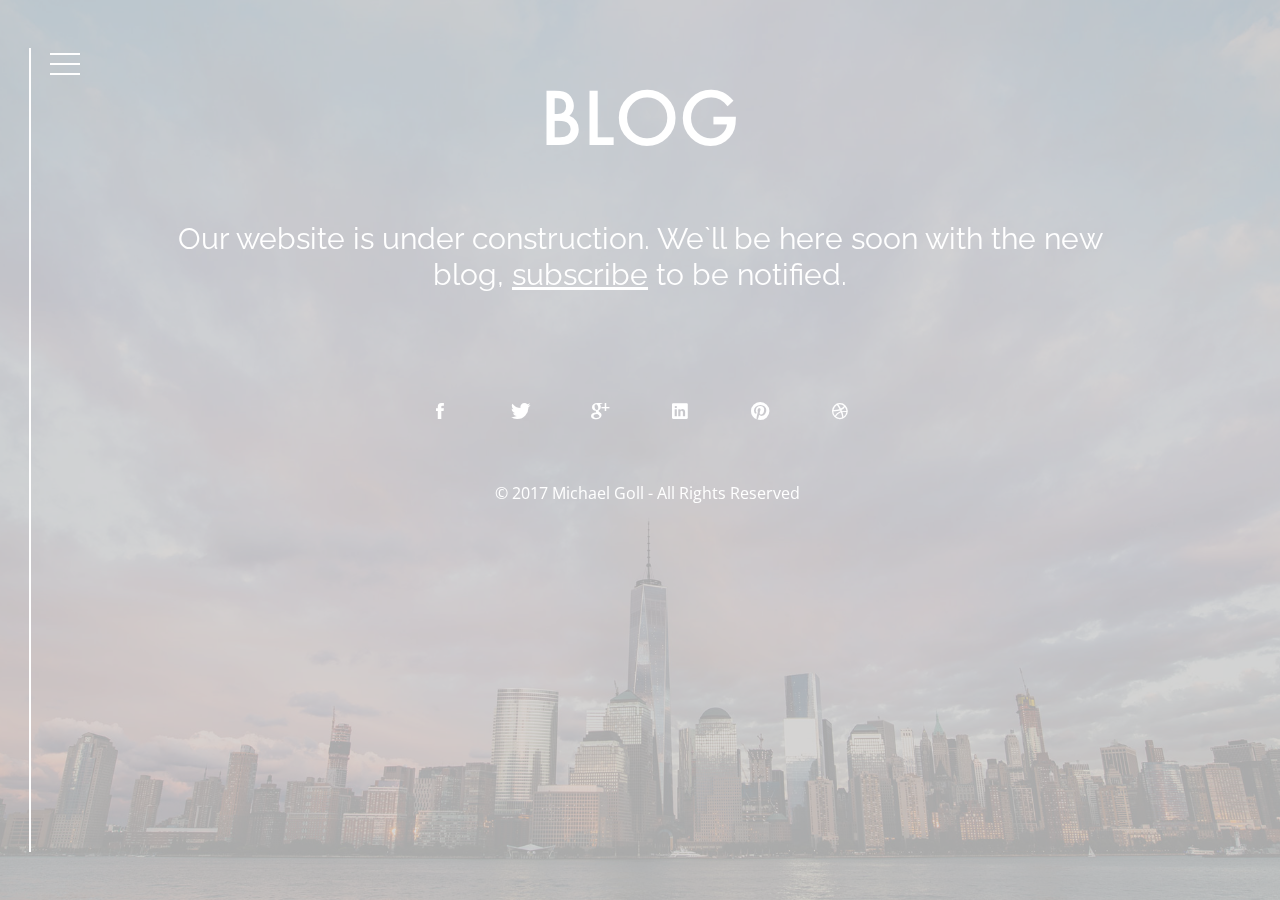
<file: static/post/index.html>
<!DOCTYPE html>
<!--
	Metronic by TEMPLATE STOCK
	templatestock.co @templatestock
	Released for free under the Creative Commons Attribution 3.0 license (templated.co/license)
-->


<!DOCTYPE html>
<!--[if IE 7]>    <html class="no-js ie7 oldie" lang="en-US"> <![endif]-->
<!--[if IE 8]>    <html class="no-js ie8 oldie" lang="en-US"> <![endif]-->
<!--[if gt IE 8]><!--> <html class="no-js" lang="en-US">  <!--<![endif]-->
<head>

<!-- META DATA -->
<meta charset="utf-8">
<meta http-equiv="X-UA-Compatible" content="IE=edge">
<meta http-equiv="content-type" content="text/html;charset=UTF-8">
<meta name="viewport" content="width=device-width, initial-scale=1, maximum-scale=1">


<!-- Title -->
<title>Blog</title>

<!-- CSS Global Compulsory -->
<link rel="stylesheet" href="css/bootstrap.min.css">
<link rel="stylesheet" href="css/style.css" >

<!-- CSS Implementing Plugins -->
<link rel="stylesheet" type="text/css" href="css/font-awesome.min.css" />
<link rel="stylesheet" type="text/css" href="css/ionicons.min.css" />
<link rel="stylesheet" type="text/css" href="css/animate.min.css" />
<link rel="stylesheet" type="text/css" href="css/flexslider.css" />
<link rel="stylesheet" type="text/css" href="css/owl.carousel.css" />
<link rel="stylesheet" type="text/css" href="css/owl.theme.css" />
<link rel="stylesheet" type="text/css" href="css/vegas.min.css" />
<link rel="stylesheet" type="text/css" href="css/menu.css" />
<link rel="stylesheet" type="text/css" href="css/sidebar.css" />

<!-- Fonts -->	
<link href='https://fonts.googleapis.com/css?family=Open+Sans:300italic,700italic,400,300,700&amp;subset=latin,latin-ext' rel='stylesheet' type='text/css'>
<link href='https://fonts.googleapis.com/css?family=Raleway:400,300,700,900' rel='stylesheet' type='text/css'>


<!-- JS -->
<script type="text/javascript" src="js/modernizr.js"></script>
<script type="text/javascript" src="js/snap.svg-min.js"></script>

<!-- HTML5 shim and Respond.js IE8 support of HTML5 elements and media queries -->
<!--[if lt IE 9]>
<script src="http://html5shim.googlecode.com/svn/trunk/html5.js"></script>
<script src="http://webnextbd.net/demo/js/respond.min.js"></script>
<![endif]-->

<!--[if lt IE 11]>
<link rel="stylesheet" type="text/css" href="http://webnextbd.net/demo/css/ie.css">
<![endif]-->

</head>
<body class="image-background">

<!-- Preloader -->
<div id="preloader">
<div id="loading-animation">&nbsp;</div>
</div>
<!-- /Preloader -->

<!-- Overlay -->
<div id="section-home" class="home-section-wrap center">
<div class="section-overlay"></div>
</div>
<!-- /Overlay -->

<!-- container -->
<div class="containers">
<!-- menu -->
<nav id="menu" class="menu">
<button class="menu__handle"><span>Menu</span></button>
<div class="menu__inner">
<ul>
<li><a href="../.."><i class="fa fa-fw fa-home"></i><span>Home</span></a></li>
<li><a href="../.."><i class="fa fa-fw fa-info"></i><span>About</span></a></li>
<li><a href="../.."><i class="fa fa-fw fa-users"></i><span>Team</span></a></li>
<li><a href="../.."><i class="fa fa-fw fa-gear"></i><span>Services</span></a></li>
<li><a href="../.."><i class="fa fa-fw fa-camera"></i><span>Portfolio</span></a></li>
<li><a href="../../#contact-form"><i class="fa fa-fw fa-envelope"></i><span>Contact</span></a></li>
</ul>
</div>
<div class="morph-shape" data-morph-open="M300-10c0,0,295,164,295,410c0,232-295,410-295,410" data-morph-close="M300-10C300-10,5,154,5,400c0,232,295,410,295,410">
<svg width="100%" height="100%" viewBox="0 0 600 800" preserveAspectRatio="none">
<path fill="none" d="M300-10c0,0,0,164,0,410c0,232,0,410,0,410"/>
</svg>
</div>
</nav><!-- /menu -->

<!-- main -->
<div class="main">
<!-- header -->
<header class="header-site">
<div class="logo-site animated bounceInDown" data-animation-delay="700">
<img class="img-responsive" src="images/logo.png" data-at2x="images/logo@2x.png" alt="Logo" />
</div>
</header>
<!-- /header -->

<!-- section -->                 
<section class="section fullscreen site-main">
<div class="container-section">
<div class="container-table">
<div class="content-table">
<!-- bt-carousel -->
<div class="bt-carousel">

<!-- home section -->
<div class="item-slide show">
<!-- container -->
<div class="container">
<div class="row">
<div class="col-md-10 col-md-offset-1">

<!-- content slide -->
<div class="content-slide">
<!-- Clock Countdown -->
<div id="clock-countdown" class="animated bounceInDown" data-animation-delay="700"></div>
<h3 class="color-white top-margin animated bounceInDown" data-animation-delay="700" >Our website is under construction. We`ll be here soon with the new blog, <a href="../../#contact-form"><u>subscribe</u></a> to be notified.</h3>

<!-- Subscribe Form -->
<div class="form animated bounceInUp" data-animation-delay="700">
<!-- container form -->
<div class="container-form">
<!-- section page -->
<div class="section-page" id="signup">
<!-- <form class="subscription-form mailchimp" method="post" id="mc-form">
<input type="email" id="email" class="border-radius-22 bottom-margin" name="email" placeholder="Enter Your Email Address" />
<button type="submit" id="subscribebtn" class="border-button no-bottom-margin">Subscribe</button>
</form> -->
<p class="message-error"></p>
<p class="message-success"></p>
</div><!-- /section page -->
</div><!-- /container form -->
</div><!-- /Subscribe Form -->

<!-- socials icons -->
<nav class="socials-icons animated bounceInUp" data-animation-delay="700">
<ul>
<li><a href="#"><i class="ion-social-facebook"></i></a></li>
<li><a href="#"><i class="ion-social-twitter"></i></a></li>
<li><a href="#"><i class="ion-social-googleplus"></i></a></li>
<li><a href="#"><i class="ion-social-linkedin"></i></a></li>
<li><a href="#"><i class="ion-social-pinterest"></i></a></li>
<li><a href="#"><i class="ion-social-dribbble-outline"></i></a></li>
</ul> 
</nav><!-- /socials icons -->

<!-- copyright -->
<footer class="copy-right animated bounceInUp" data-animation-delay="700">
<div class="copyright">
© 2017 <a href="https://www.michaelgoll.com/">Michael Goll</a> - All Rights Reserved
</div>
</footer><!-- /copyright -->

</div><!-- /content slide -->
</div>
</div><!-- /row -->
</div><!-- /container -->
</div>
<!-- /home section -->

</div><!-- /bt-carousel -->
</div>
</div>
</div>
</section><!-- /section -->  
</div><!-- /main -->
</div><!-- /container -->        

<!-- JS -->
<script type="text/javascript" src="js/jquery-1.11.3.min.js"></script>
<script type="text/javascript" src="js/bootstrap.min.js"></script>
<script type="text/javascript" src="js/retina.min.js"></script>
<script type="text/javascript" src="js/jquery.backstretch.min.js"></script>
<script type="text/javascript" src="js/jquery.countdown.min.js"></script>
<script type="text/javascript" src="js/jquery.parallaxify.min.js"></script>
<script type="text/javascript" src="js/jquery.particleground.min.js"></script>
<script type="text/javascript" src="js/vegas.min.js"></script>
<script type="text/javascript" src="js/trianglify.min.js"></script>
<script type="text/javascript" src="js/jquery.mb.YTPlayer.js"></script>
<script type="text/javascript" src="js/jquery.nicescroll.min.js"></script>
<script type="text/javascript" src="js/jquery.flexslider-min.js"></script>
<script type="text/javascript" src="js/owl.carousel.min.js"></script>
<script type="text/javascript" src="js/jquery.appear.js"></script>
<script type="text/javascript" src="js/classie.js"></script>
<script type="text/javascript" src="js/sidebar.js"></script>
<script type="text/javascript" src="js/main.js"></script>

</body>
</html>
</file>
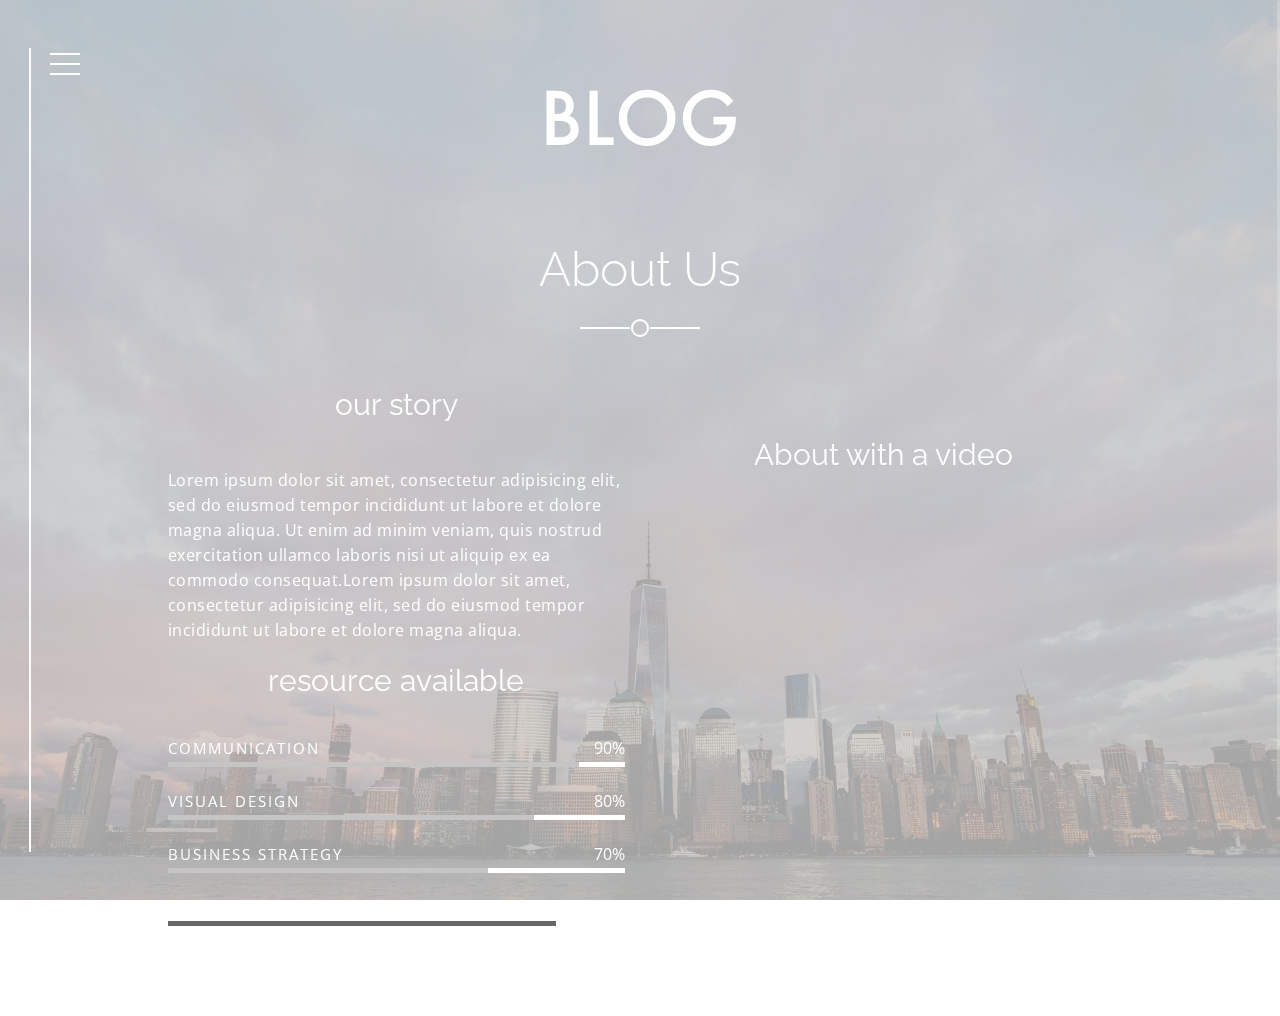
<file: static/post/about.html>
<!DOCTYPE html>
<!--
	Metronic by TEMPLATE STOCK
	templatestock.co @templatestock
	Released for free under the Creative Commons Attribution 3.0 license (templated.co/license)
-->

<!--[if IE 7]>    <html class="no-js ie7 oldie" lang="en-US"> <![endif]-->
<!--[if IE 8]>    <html class="no-js ie8 oldie" lang="en-US"> <![endif]-->
<!--[if gt IE 8]><!--> <html class="no-js" lang="en-US">  <!--<![endif]-->
<head>

<!-- META DATA -->
<meta charset="utf-8">
<meta http-equiv="X-UA-Compatible" content="IE=edge">
<meta http-equiv="content-type" content="text/html;charset=UTF-8">
<meta name="viewport" content="width=device-width, initial-scale=1, maximum-scale=1">


<!-- Title -->
<title>About Us </title>

<!-- CSS Global Compulsory -->
<link rel="stylesheet" href="css/bootstrap.min.css">
<link rel="stylesheet" href="css/style.css" >

<!-- CSS Implementing Plugins -->
<link rel="stylesheet" type="text/css" href="css/font-awesome.min.css" />
<link rel="stylesheet" type="text/css" href="css/ionicons.min.css" />
<link rel="stylesheet" type="text/css" href="css/animate.min.css" />
<link rel="stylesheet" type="text/css" href="css/flexslider.css" />
<link rel="stylesheet" type="text/css" href="css/owl.carousel.css" />
<link rel="stylesheet" type="text/css" href="css/owl.theme.css" />
<link rel="stylesheet" type="text/css" href="css/vegas.min.css" />
<link rel="stylesheet" type="text/css" href="css/menu.css" />
<link rel="stylesheet" type="text/css" href="css/sidebar.css" />

<!-- Fonts -->	
<link href='https://fonts.googleapis.com/css?family=Open+Sans:300italic,700italic,400,300,700&amp;subset=latin,latin-ext' rel='stylesheet' type='text/css'>
<link href='https://fonts.googleapis.com/css?family=Raleway:400,300,700,900' rel='stylesheet' type='text/css'>


<!-- JS -->
<script type="text/javascript" src="js/modernizr.js"></script>
<script type="text/javascript" src="js/snap.svg-min.js"></script>

<!-- HTML5 shim and Respond.js IE8 support of HTML5 elements and media queries -->
<!--[if lt IE 9]>
<script src="http://html5shim.googlecode.com/svn/trunk/html5.js"></script>
<script src="http://webnextbd.net/demo/js/respond.min.js"></script>
<![endif]-->

<!--[if lt IE 11]>
<link rel="stylesheet" type="text/css" href="http://webnextbd.net/demo/css/ie.css">
<![endif]-->

</head>
<body class="image-background">

<!-- Preloader -->
<div id="preloader">
<div id="loading-animation">&nbsp;</div>
</div>
<!-- /Preloader -->

<!-- Overlay -->
<div id="section-home" class="home-section-wrap center">
<div class="section-overlay"></div>
</div>
<!-- /Overlay -->

<!-- container -->
<div class="containers">
<!-- menu -->
<nav id="menu" class="menu">
<button class="menu__handle"><span>Menu</span></button>
<div class="menu__inner">
<ul>
<li><a href="index.html"><i class="fa fa-fw fa-home"></i><span>Home</span></a></li>
<li><a href="about.html"><i class="fa fa-fw fa-info"></i><span>About</span></a></li>
<li><a href="team.html"><i class="fa fa-fw fa-users"></i><span>Team</span></a></li>
<li><a href="services.html"><i class="fa fa-fw fa-gear"></i><span>Services</span></a></li>
<li><a href="portfolio.html"><i class="fa fa-fw fa-camera"></i><span>Portfolio</span></a></li>
<li><a href="contact.html"><i class="fa fa-fw fa-envelope"></i><span>Contact</span></a></li>
</ul>
</div>
<div class="morph-shape" data-morph-open="M300-10c0,0,295,164,295,410c0,232-295,410-295,410" data-morph-close="M300-10C300-10,5,154,5,400c0,232,295,410,295,410">
<svg width="100%" height="100%" viewBox="0 0 600 800" preserveAspectRatio="none">
<path fill="none" d="M300-10c0,0,0,164,0,410c0,232,0,410,0,410"/>
</svg>
</div>
</nav><!-- /menu -->

<!-- main -->
<div class="main">
<!-- header -->
<header class="header-site">
<div class="logo-site animated bounceInDown" data-animation-delay="700">
<img class="img-responsive" src="images/logo.png" data-at2x="images/logo@2x.png" alt="Logo" />
</div>
</header>
<!-- /header -->

<!-- section -->                 
<section class="section fullscreen site-main">
<div class="container-section">
<div class="container-table">
<div class="content-table">
<!-- bt-carousel -->
<div class="bt-carousel">

<!-- about section -->
<div class="item-slide show">
<!-- container -->
<div class="container">
<div class="row">
<div class="col-md-10 col-md-offset-1">

<!-- header section -->
<div class="header-section animated bounceInDown" data-animation-delay="700">
<!-- title section -->
<h2 class="title-section">About Us</h2><!-- /title section -->
<div class="line-separate line-white line-center"><span></span></div>
</div>
<!-- /header section -->
	
<!-- content slide -->
<div class="content-slide aboutus">
<div class="row">
<div class="col-xs-12 col-md-6 animated bounceInLeft" data-animation-delay="700">
<h3>our story</h3>
<p>Lorem ipsum dolor sit amet, consectetur adipisicing elit, sed do eiusmod tempor incididunt ut labore et dolore magna aliqua. Ut enim ad minim veniam, quis nostrud exercitation ullamco laboris nisi ut aliquip ex ea commodo consequat.Lorem ipsum dolor sit amet, consectetur adipisicing elit, sed do eiusmod tempor incididunt ut labore et dolore magna aliqua.</p>
<!-- Pregress bar -->
<h3>resource available</h3>
<div class="pregress-bar">
<div class="skill-lockup">
<span class="category-name mb">communication</span><span class="progress-status">90%</span>
<span class="skill-bar">
<span class="skill-level  planning"></span>
</span>
</div><!-- /planning -->

<div class="skill-lockup">
<span class="category-name mb">visual design</span><span class="progress-status">80%</span>
<span class="skill-bar">
<span class="skill-level programming"></span>
</span>
</div><!-- /programming -->

<div class="skill-lockup">
<span class="category-name">business strategy</span><span class="progress-status">70%</span>
<span class="skill-bar">
<span class="skill-level developing"></span>
</span>
</div><!-- /developing -->

<div class="skill-lockup">
<span class="category-name">branding</span><span class="progress-status">85%</span>
<span class="skill-bar">
<span class="skill-level supporting"></span>
</span>
</div><!-- /supporting -->
</div><!-- /Pregress bar -->
</div><!-- /col-xs-12 col-md-6 -->

<!-- video section -->
<div class="col-xs-12 col-md-6 video-section animated bounceInRight" data-animation-delay="700">
<div class="big-video center">
<h3>About with a video</h3>
<div class="video-content">
<!-- <iframe src="https://www.youtube.com/embed/BpYaM87g3oY" allowfullscreen></iframe> -->
<script async src="//pagead2.googlesyndication.com/pagead/js/adsbygoogle.js"></script>
<!-- Homepage -->
<ins class="adsbygoogle"
     style="display:block"
     data-ad-client="ca-pub-5927357648656188"
     data-ad-slot="7529637718"
     data-ad-format="auto"></ins>
<script>
(adsbygoogle = window.adsbygoogle || []).push({});
</script>
</div>
</div>
</div><!-- /video section -->
</div><!-- /row -->

</div><!-- /content slide -->
</div>
</div><!-- /row -->
</div><!-- /container -->
</div>
<!-- about section -->

</div><!-- /bt-carousel -->
</div>
</div>
</div>
</section><!-- /section -->  
</div><!-- /main -->
</div><!-- /container -->


<!-- JS -->
<script type="text/javascript" src="js/jquery-1.11.3.min.js"></script>
<script type="text/javascript" src="js/bootstrap.min.js"></script>
<script type="text/javascript" src="js/retina.min.js"></script>
<script type="text/javascript" src="js/jquery.backstretch.min.js"></script>
<script type="text/javascript" src="js/jquery.countdown.min.js"></script>
<script type="text/javascript" src="js/jquery.parallaxify.min.js"></script>
<script type="text/javascript" src="js/jquery.particleground.min.js"></script>
<script type="text/javascript" src="js/vegas.min.js"></script>
<script type="text/javascript" src="js/trianglify.min.js"></script>
<script type="text/javascript" src="js/jquery.mb.YTPlayer.js"></script>
<script type="text/javascript" src="js/jquery.nicescroll.min.js"></script>
<script type="text/javascript" src="js/jquery.flexslider-min.js"></script>
<script type="text/javascript" src="js/owl.carousel.min.js"></script>
<script type="text/javascript" src="js/jquery.appear.js"></script>
<script type="text/javascript" src="js/classie.js"></script>
<script type="text/javascript" src="js/sidebar.js"></script>
<script type="text/javascript" src="js/main.js"></script>

</body>
</html>
</file>
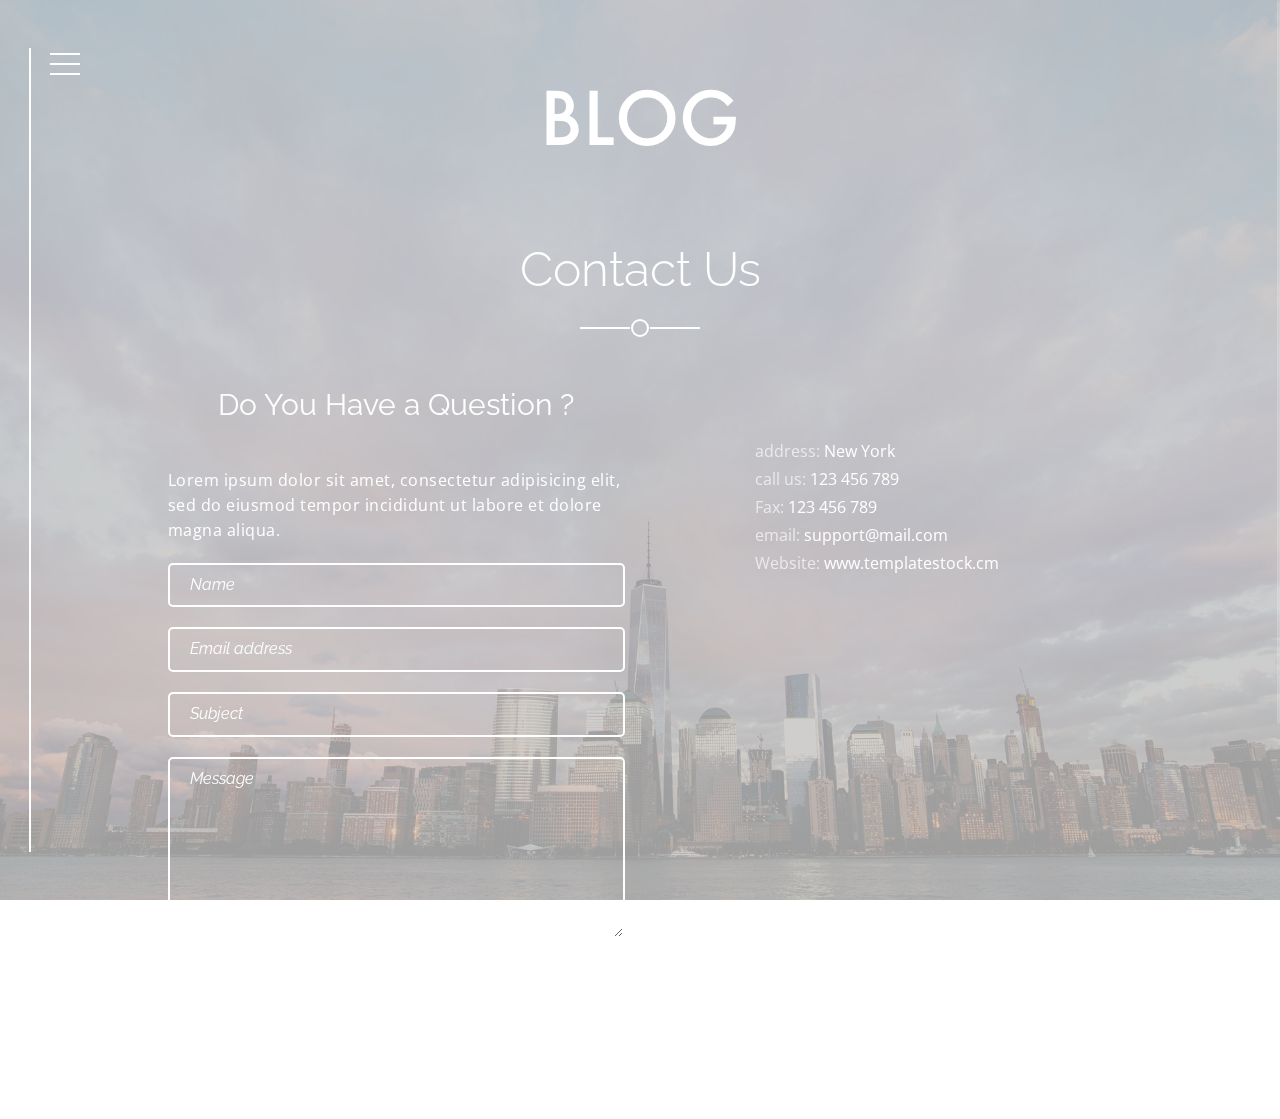
<file: static/post/contact.html>
<!DOCTYPE html>
<!--
	Metronic by TEMPLATE STOCK
	templatestock.co @templatestock
	Released for free under the Creative Commons Attribution 3.0 license (templated.co/license)
-->

<!--[if IE 7]>    <html class="no-js ie7 oldie" lang="en-US"> <![endif]-->
<!--[if IE 8]>    <html class="no-js ie8 oldie" lang="en-US"> <![endif]-->
<!--[if gt IE 8]><!--> <html class="no-js" lang="en-US">  <!--<![endif]-->
<head>

<!-- META DATA -->
<meta charset="utf-8">
<meta http-equiv="X-UA-Compatible" content="IE=edge">
<meta http-equiv="content-type" content="text/html;charset=UTF-8">
<meta name="viewport" content="width=device-width, initial-scale=1, maximum-scale=1">

<!-- Title -->
<title>Metronic Free HTML5 Responsive Template | Template Stock </title>



<!-- CSS Global Compulsory -->
<link rel="stylesheet" href="css/bootstrap.min.css">
<link rel="stylesheet" href="css/style.css" >

<!-- CSS Implementing Plugins -->
<link rel="stylesheet" type="text/css" href="css/font-awesome.min.css" />
<link rel="stylesheet" type="text/css" href="css/ionicons.min.css" />
<link rel="stylesheet" type="text/css" href="css/animate.min.css" />
<link rel="stylesheet" type="text/css" href="css/flexslider.css" />
<link rel="stylesheet" type="text/css" href="css/owl.carousel.css" />
<link rel="stylesheet" type="text/css" href="css/owl.theme.css" />
<link rel="stylesheet" type="text/css" href="css/vegas.min.css" />
<link rel="stylesheet" type="text/css" href="css/menu.css" />
<link rel="stylesheet" type="text/css" href="css/sidebar.css" />

<!-- Fonts -->	
<link href='https://fonts.googleapis.com/css?family=Open+Sans:300italic,700italic,400,300,700&amp;subset=latin,latin-ext' rel='stylesheet' type='text/css'>
<link href='https://fonts.googleapis.com/css?family=Raleway:400,300,700,900' rel='stylesheet' type='text/css'>


<!-- JS -->
<script type="text/javascript" src="js/modernizr.js"></script>
<script type="text/javascript" src="js/snap.svg-min.js"></script>

<!-- HTML5 shim and Respond.js IE8 support of HTML5 elements and media queries -->
<!--[if lt IE 9]>
<script src="http://html5shim.googlecode.com/svn/trunk/html5.js"></script>
<script src="http://webnextbd.net/demo/js/respond.min.js"></script>
<![endif]-->

<!--[if lt IE 11]>
<link rel="stylesheet" type="text/css" href="http://webnextbd.net/demo/css/ie.css">
<![endif]-->

</head>
<body class="image-background">

<!-- Preloader -->
<div id="preloader">
<div id="loading-animation">&nbsp;</div>
</div>
<!-- /Preloader -->

<!-- Overlay -->
<div id="section-home" class="home-section-wrap center">
<div class="section-overlay"></div>
</div>
<!-- /Overlay -->

<!-- container -->
<div class="containers">
<!-- menu -->
<nav id="menu" class="menu">
<button class="menu__handle"><span>Menu</span></button>
<div class="menu__inner">
<ul>
<li><a href="index.html"><i class="fa fa-fw fa-home"></i><span>Home</span></a></li>
<li><a href="about.html"><i class="fa fa-fw fa-info"></i><span>About</span></a></li>
<li><a href="team.html"><i class="fa fa-fw fa-users"></i><span>Team</span></a></li>
<li><a href="services.html"><i class="fa fa-fw fa-gear"></i><span>Services</span></a></li>
<li><a href="portfolio.html"><i class="fa fa-fw fa-camera"></i><span>Portfolio</span></a></li>
<li><a href="contact.html"><i class="fa fa-fw fa-envelope"></i><span>Contact</span></a></li>
</ul>
</div>
<div class="morph-shape" data-morph-open="M300-10c0,0,295,164,295,410c0,232-295,410-295,410" data-morph-close="M300-10C300-10,5,154,5,400c0,232,295,410,295,410">
<svg width="100%" height="100%" viewBox="0 0 600 800" preserveAspectRatio="none">
<path fill="none" d="M300-10c0,0,0,164,0,410c0,232,0,410,0,410"/>
</svg>
</div>
</nav><!-- /menu -->

<!-- main -->
<div class="main">
<!-- header -->
<header class="header-site">
<div class="logo-site animated bounceInDown" data-animation-delay="700">
<img class="img-responsive" src="images/logo.png" data-at2x="images/logo@2x.png" alt="Logo" />
</div>
</header>
<!-- /header -->

<!-- section -->                 
<section class="section fullscreen site-main">
<div class="container-section">
<div class="container-table">
<div class="content-table">
<!-- bt-carousel -->
<div class="bt-carousel">

<!-- contact section -->
<div class="item-slide show">
<!-- container -->
<div class="container">
<div class="row">
<div class="col-md-10 col-md-offset-1">

<!-- header section -->
<div class="header-section animated bounceInDown" data-animation-delay="700">
<!-- title section -->
<h2 class="title-section">Contact Us</h2><!-- /title section -->
<div class="line-separate line-white line-center"><span></span></div>
</div>
<!-- /header section -->
	
<!-- content slide -->
<div class="content-slide aboutus">
<div class="row">
<div class="col-xs-12 col-md-6 animated bounceInLeft" data-animation-delay="700">
<h3>Do You Have a Question ?</h3>
<p>Lorem ipsum dolor sit amet, consectetur adipisicing elit, sed do eiusmod tempor incididunt ut labore et dolore magna aliqua.</p>


<!-- contact form -->
<form method="post" action="../../send-mail.php" class="contact-form">

<input type="text" name="name" placeholder="Name" class="required">

<input type="email" name="email" placeholder="Email address" class="contact-form-email required">

<input type="text" name="subject" placeholder="Subject" class="contact-form-subject">

<textarea name="message" placeholder="Message" class="required" rows="7"></textarea>

<div class="response-message"></div>
<button class="border-button" type="submit" id="submit" name="submit">Send Message</button>

</form><!-- /contact form -->
</div><!-- /col-xs-12 col-md-6 -->

<!-- maps section -->
<div class="col-xs-12 col-md-6 maps-section animated bounceInRight" data-animation-delay="700">
<div class="big-maps center" >
<ul>
<li><span>address: </span> New York</li>
<li><span>call us: </span><a href="tel:123456789">123 456 789</a></li>
<li><span>Fax: </span><a href="tel:123456789">123 456 789</a></li>
<li><span>email: </span><a href="#">support@mail.com</a></li>
<li><span>Website: </span><a href="#">www.templatestock.cm</a></li>
</ul>
<div id="map1"></div>
</div>
</div><!-- /maps section -->
</div><!-- /row -->

</div><!-- /content slide -->
</div>
</div><!-- /row -->
</div><!-- /container -->
</div>
<!-- /contact section -->

</div><!-- /bt-carousel -->
</div>
</div>
</div>
</section><!-- /section -->  
</div><!-- /main -->
</div><!-- /container -->


<!-- JS -->
<script type="text/javascript" src="js/jquery-1.11.3.min.js"></script>
<script type="text/javascript" src="js/bootstrap.min.js"></script>
<script type="text/javascript" src="js/retina.min.js"></script>
<script type="text/javascript" src="js/jquery.backstretch.min.js"></script>
<!-- Maps -->
<script type="text/javascript" src="http://maps.google.com/maps/api/js"></script>
<script type="text/javascript" src="js/maps.js"></script>
<!-- /Maps -->
<script type="text/javascript" src="js/jquery.countdown.min.js"></script>
<script type="text/javascript" src="js/jquery.parallaxify.min.js"></script>
<script type="text/javascript" src="js/jquery.particleground.min.js"></script>
<script type="text/javascript" src="js/vegas.min.js"></script>
<script type="text/javascript" src="js/trianglify.min.js"></script>
<script type="text/javascript" src="js/jquery.mb.YTPlayer.js"></script>
<script type="text/javascript" src="js/jquery.nicescroll.min.js"></script>
<script type="text/javascript" src="js/jquery.flexslider-min.js"></script>
<script type="text/javascript" src="js/owl.carousel.min.js"></script>
<script type="text/javascript" src="js/jquery.appear.js"></script>
<script type="text/javascript" src="js/classie.js"></script>
<script type="text/javascript" src="js/sidebar.js"></script>
<script type="text/javascript" src="js/main.js"></script>

</body>
</html>
</file>
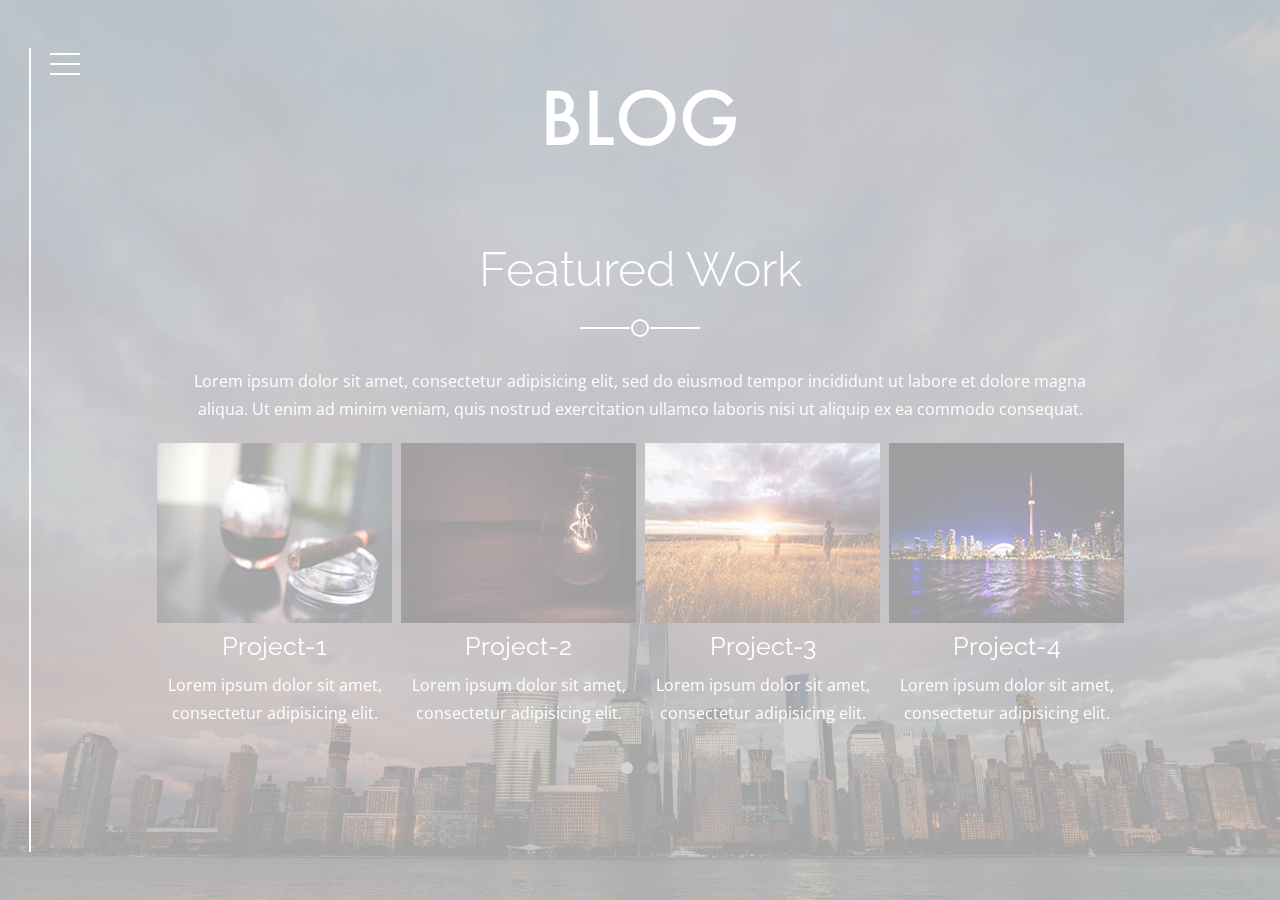
<file: static/post/portfolio.html>
<!DOCTYPE html>
<!--
	Metronic by TEMPLATE STOCK
	templatestock.co @templatestock
	Released for free under the Creative Commons Attribution 3.0 license (templated.co/license)
-->

<!--[if IE 7]>    <html class="no-js ie7 oldie" lang="en-US"> <![endif]-->
<!--[if IE 8]>    <html class="no-js ie8 oldie" lang="en-US"> <![endif]-->
<!--[if gt IE 8]><!--> <html class="no-js" lang="en-US">  <!--<![endif]-->
<head>

<!-- META DATA -->
<meta charset="utf-8">
<meta http-equiv="X-UA-Compatible" content="IE=edge">
<meta http-equiv="content-type" content="text/html;charset=UTF-8">
<meta name="viewport" content="width=device-width, initial-scale=1, maximum-scale=1">

<!-- Title -->
<title>Metronic Free HTML5 Responsive Template | Template Stock </title>


<!-- CSS Global Compulsory -->
<link rel="stylesheet" href="css/bootstrap.min.css">
<link rel="stylesheet" href="css/style.css" >

<!-- CSS Implementing Plugins -->
<link rel="stylesheet" type="text/css" href="css/font-awesome.min.css" />
<link rel="stylesheet" type="text/css" href="css/ionicons.min.css" />
<link rel="stylesheet" type="text/css" href="css/animate.min.css" />
<link rel="stylesheet" type="text/css" href="css/flexslider.css" />
<link rel="stylesheet" type="text/css" href="css/owl.carousel.css" />
<link rel="stylesheet" type="text/css" href="css/owl.theme.css" />
<link rel="stylesheet" type="text/css" href="css/vegas.min.css" />
<link rel="stylesheet" type="text/css" href="css/menu.css" />
<link rel="stylesheet" type="text/css" href="css/sidebar.css" />

<!-- Fonts -->	
<link href='https://fonts.googleapis.com/css?family=Open+Sans:300italic,700italic,400,300,700&amp;subset=latin,latin-ext' rel='stylesheet' type='text/css'>
<link href='https://fonts.googleapis.com/css?family=Raleway:400,300,700,900' rel='stylesheet' type='text/css'>


<!-- JS -->
<script type="text/javascript" src="js/modernizr.js"></script>
<script type="text/javascript" src="js/snap.svg-min.js"></script>

<!-- HTML5 shim and Respond.js IE8 support of HTML5 elements and media queries -->
<!--[if lt IE 9]>
<script src="http://html5shim.googlecode.com/svn/trunk/html5.js"></script>
<script src="http://webnextbd.net/demo/js/respond.min.js"></script>
<![endif]-->

<!--[if lt IE 11]>
<link rel="stylesheet" type="text/css" href="http://webnextbd.net/demo/css/ie.css">
<![endif]-->

</head>
<body class="image-background">

<!-- Preloader -->
<div id="preloader">
<div id="loading-animation">&nbsp;</div>
</div>
<!-- /Preloader -->

<!-- Overlay -->
<div id="section-home" class="home-section-wrap center">
<div class="section-overlay"></div>
</div>
<!-- /Overlay -->

<!-- container -->
<div class="containers">
<!-- menu -->
<nav id="menu" class="menu">
<button class="menu__handle"><span>Menu</span></button>
<div class="menu__inner">
<ul>
<li><a href="index.html"><i class="fa fa-fw fa-home"></i><span>Home</span></a></li>
<li><a href="about.html"><i class="fa fa-fw fa-info"></i><span>About</span></a></li>
<li><a href="team.html"><i class="fa fa-fw fa-users"></i><span>Team</span></a></li>
<li><a href="services.html"><i class="fa fa-fw fa-gear"></i><span>Services</span></a></li>
<li><a href="portfolio.html"><i class="fa fa-fw fa-camera"></i><span>Portfolio</span></a></li>
<li><a href="contact.html"><i class="fa fa-fw fa-envelope"></i><span>Contact</span></a></li>
</ul>
</div>
<div class="morph-shape" data-morph-open="M300-10c0,0,295,164,295,410c0,232-295,410-295,410" data-morph-close="M300-10C300-10,5,154,5,400c0,232,295,410,295,410">
<svg width="100%" height="100%" viewBox="0 0 600 800" preserveAspectRatio="none">
<path fill="none" d="M300-10c0,0,0,164,0,410c0,232,0,410,0,410"/>
</svg>
</div>
</nav><!-- /menu -->

<!-- main -->
<div class="main">
<!-- header -->
<header class="header-site">
<div class="logo-site animated bounceInDown" data-animation-delay="700">
<img class="img-responsive" src="images/logo.png" data-at2x="images/logo@2x.png" alt="Logo" />
</div>
</header>
<!-- /header -->

<!-- section -->                 
<section class="section fullscreen site-main">
<div class="container-section">
<div class="container-table">
<div class="content-table">
<!-- bt-carousel -->
<div class="bt-carousel">

<!-- services section -->
<div class="item-slide show">
<!-- container -->
<div class="container">
<div class="row">
<div class="col-md-10 col-md-offset-1">

<!-- header section -->
<div class="header-section animated bounceInDown" data-animation-delay="700">
<!-- title section -->
<h2 class="title-section">Featured Work</h2><!-- /title section -->
<div class="line-separate line-white line-center"><span></span></div>
<p>Lorem ipsum dolor sit amet, consectetur adipisicing elit, sed do eiusmod tempor incididunt ut labore et dolore magna aliqua. Ut enim ad minim veniam, quis nostrud exercitation ullamco laboris nisi ut aliquip ex ea commodo consequat.</p>
</div>
<!-- /header section -->
	
<!-- content slide -->
<div class="content-slide">
<div class="row animated bounceInUp" data-animation-delay="700">
<!-- Portfolio -->
<div id="owl-demo" class="owl-carousel">

<div class="item">
<img src="images/portfolio-1.jpg" data-at2x="images/portfolio-1@2x.jpg" alt="portfolio-1">
<h4>Project-1</h4>
<p>Lorem ipsum dolor sit amet, consectetur adipisicing elit.<p>
</div><!-- /item -->

<div class="item">
<img src="images/portfolio-2.jpg" data-at2x="images/portfolio-2@2x.jpg" alt="portfolio-2">
<h4>Project-2</h4>
<p>Lorem ipsum dolor sit amet, consectetur adipisicing elit.<p>
</div><!-- /item -->

<div class="item">
<img src="images/portfolio-3.jpg" data-at2x="images/portfolio-3@2x.jpg" alt="portfolio-3">
<h4>Project-3</h4>
<p>Lorem ipsum dolor sit amet, consectetur adipisicing elit.<p>
</div><!-- /item -->

<div class="item">
<img src="images/portfolio-4.jpg" data-at2x="images/portfolio-4@2x.jpg" alt="portfolio-4">
<h4>Project-4</h4>
<p>Lorem ipsum dolor sit amet, consectetur adipisicing elit.<p>
</div><!-- /item -->

<div class="item">
<img src="images/portfolio-5.jpg" data-at2x="images/portfolio-5@2x.jpg" alt="portfolio-5">
<h4>Project-5</h4>
<p>Lorem ipsum dolor sit amet, consectetur adipisicing elit.<p>
</div><!-- /item -->

<div class="item">
<img src="images/portfolio-6.jpg" data-at2x="images/portfolio-6@2x.jpg" alt="portfolio-6">
<h4>Project-6</h4>
<p>Lorem ipsum dolor sit amet, consectetur adipisicing elit.<p>
</div><!-- /item -->

</div>
<!-- /Portfolio -->
</div><!-- /row -->

</div><!-- /content slide -->
</div>
</div><!-- /row -->
</div><!-- /container -->
</div>
<!-- /Portfolio section -->

</div><!-- /bt-carousel -->
</div>
</div>
</div>
</section><!-- /section -->  
</div><!-- /main -->
</div><!-- /container -->


<!-- JS -->
<script type="text/javascript" src="js/jquery-1.11.3.min.js"></script>
<script type="text/javascript" src="js/bootstrap.min.js"></script>
<script type="text/javascript" src="js/retina.min.js"></script>
<script type="text/javascript" src="js/jquery.backstretch.min.js"></script>
<script type="text/javascript" src="js/jquery.countdown.min.js"></script>
<script type="text/javascript" src="js/jquery.parallaxify.min.js"></script>
<script type="text/javascript" src="js/jquery.particleground.min.js"></script>
<script type="text/javascript" src="js/vegas.min.js"></script>
<script type="text/javascript" src="js/trianglify.min.js"></script>
<script type="text/javascript" src="js/jquery.mb.YTPlayer.js"></script>
<script type="text/javascript" src="js/jquery.nicescroll.min.js"></script>
<script type="text/javascript" src="js/jquery.flexslider-min.js"></script>
<script type="text/javascript" src="js/owl.carousel.min.js"></script>
<script type="text/javascript" src="js/jquery.appear.js"></script>
<script type="text/javascript" src="js/classie.js"></script>
<script type="text/javascript" src="js/sidebar.js"></script>
<script type="text/javascript" src="js/main.js"></script>

</body>
</html>
</file>
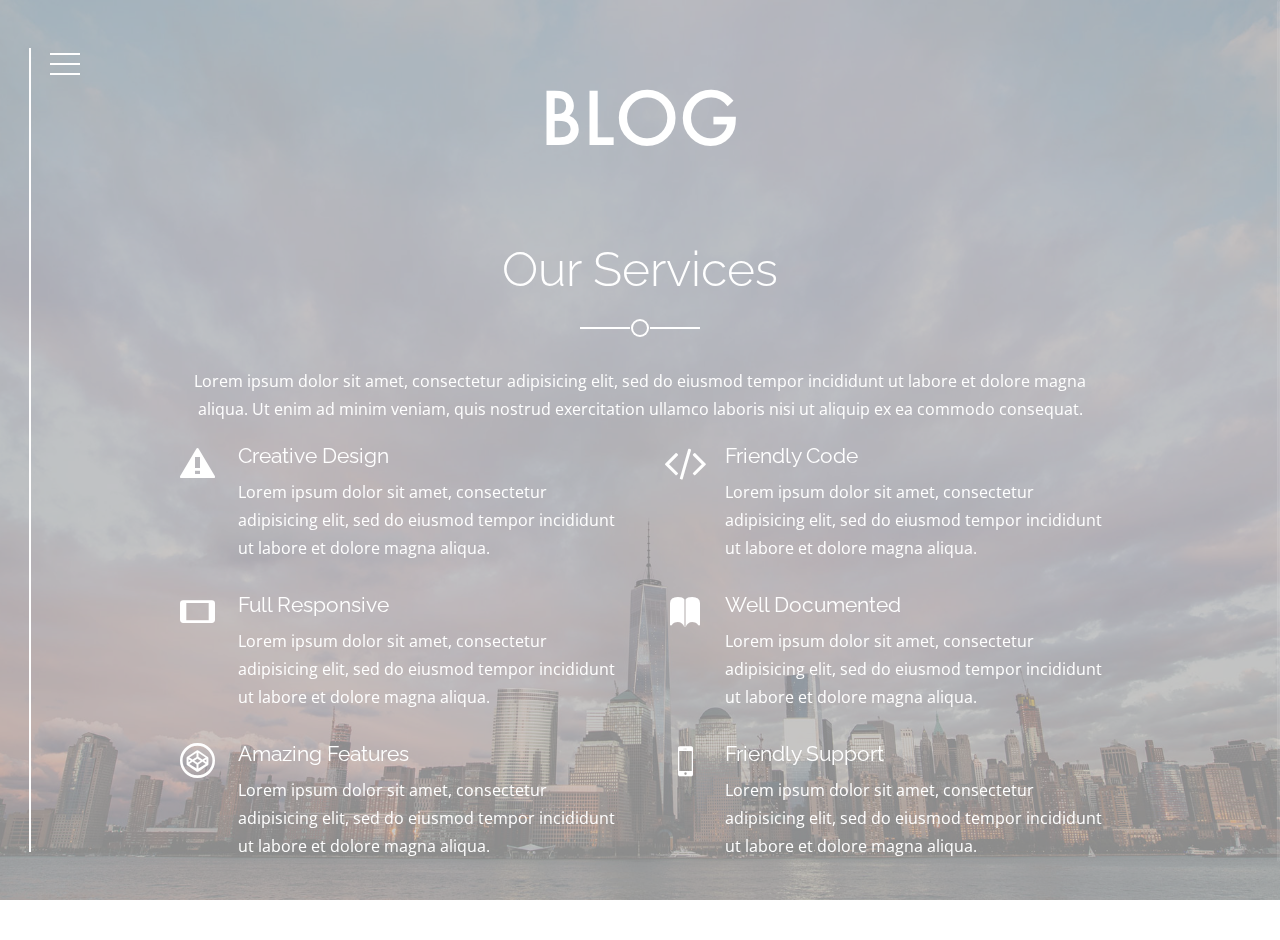
<file: static/post/services.html>
<!DOCTYPE html>
<!--
	Metronic by TEMPLATE STOCK
	templatestock.co @templatestock
	Released for free under the Creative Commons Attribution 3.0 license (templated.co/license)
-->
<!--[if IE 7]>    <html class="no-js ie7 oldie" lang="en-US"> <![endif]-->
<!--[if IE 8]>    <html class="no-js ie8 oldie" lang="en-US"> <![endif]-->
<!--[if gt IE 8]><!--> <html class="no-js" lang="en-US">  <!--<![endif]-->
<head>

<!-- META DATA -->
<meta charset="utf-8">
<meta http-equiv="X-UA-Compatible" content="IE=edge">
<meta http-equiv="content-type" content="text/html;charset=UTF-8">
<meta name="viewport" content="width=device-width, initial-scale=1, maximum-scale=1">

<!-- Title -->
<title>Metronic Free HTML5 Responsive Template | Template Stock </title>


<!-- CSS Global Compulsory -->
<link rel="stylesheet" href="css/bootstrap.min.css">
<link rel="stylesheet" href="css/style.css" >

<!-- CSS Implementing Plugins -->
<link rel="stylesheet" type="text/css" href="css/font-awesome.min.css" />
<link rel="stylesheet" type="text/css" href="css/ionicons.min.css" />
<link rel="stylesheet" type="text/css" href="css/animate.min.css" />
<link rel="stylesheet" type="text/css" href="css/flexslider.css" />
<link rel="stylesheet" type="text/css" href="css/owl.carousel.css" />
<link rel="stylesheet" type="text/css" href="css/owl.theme.css" />
<link rel="stylesheet" type="text/css" href="css/vegas.min.css" />
<link rel="stylesheet" type="text/css" href="css/menu.css" />
<link rel="stylesheet" type="text/css" href="css/sidebar.css" />

<!-- Fonts -->	
<link href='https://fonts.googleapis.com/css?family=Open+Sans:300italic,700italic,400,300,700&amp;subset=latin,latin-ext' rel='stylesheet' type='text/css'>
<link href='https://fonts.googleapis.com/css?family=Raleway:400,300,700,900' rel='stylesheet' type='text/css'>


<!-- JS -->
<script type="text/javascript" src="js/modernizr.js"></script>
<script type="text/javascript" src="js/snap.svg-min.js"></script>

<!-- HTML5 shim and Respond.js IE8 support of HTML5 elements and media queries -->
<!--[if lt IE 9]>
<script src="http://html5shim.googlecode.com/svn/trunk/html5.js"></script>
<script src="http://webnextbd.net/demo/js/respond.min.js"></script>
<![endif]-->

<!--[if lt IE 11]>
<link rel="stylesheet" type="text/css" href="http://webnextbd.net/demo/css/ie.css">
<![endif]-->

</head>
<body class="image-background">

<!-- Preloader -->
<div id="preloader">
<div id="loading-animation">&nbsp;</div>
</div>
<!-- /Preloader -->

<!-- Overlay -->
<div id="section-home" class="home-section-wrap center">
<div class="section-overlay"></div>
</div>
<!-- /Overlay -->

<!-- container -->
<div class="containers">
<!-- menu -->
<nav id="menu" class="menu">
<button class="menu__handle"><span>Menu</span></button>
<div class="menu__inner">
<ul>
<li><a href="index.html"><i class="fa fa-fw fa-home"></i><span>Home</span></a></li>
<li><a href="about.html"><i class="fa fa-fw fa-info"></i><span>About</span></a></li>
<li><a href="team.html"><i class="fa fa-fw fa-users"></i><span>Team</span></a></li>
<li><a href="services.html"><i class="fa fa-fw fa-gear"></i><span>Services</span></a></li>
<li><a href="portfolio.html"><i class="fa fa-fw fa-camera"></i><span>Portfolio</span></a></li>
<li><a href="contact.html"><i class="fa fa-fw fa-envelope"></i><span>Contact</span></a></li>
</ul>
</div>
<div class="morph-shape" data-morph-open="M300-10c0,0,295,164,295,410c0,232-295,410-295,410" data-morph-close="M300-10C300-10,5,154,5,400c0,232,295,410,295,410">
<svg width="100%" height="100%" viewBox="0 0 600 800" preserveAspectRatio="none">
<path fill="none" d="M300-10c0,0,0,164,0,410c0,232,0,410,0,410"/>
</svg>
</div>
</nav><!-- /menu -->

<!-- main -->
<div class="main">
<!-- header -->
<header class="header-site">
<div class="logo-site animated bounceInDown" data-animation-delay="700">
<img class="img-responsive" src="images/logo.png" data-at2x="images/logo@2x.png" alt="Logo" />
</div>
</header>
<!-- /header -->

<!-- section -->                 
<section class="section fullscreen site-main">
<div class="container-section">
<div class="container-table">
<div class="content-table">
<!-- bt-carousel -->
<div class="bt-carousel">

<!-- services section -->
<div class="item-slide show">
<!-- container -->
<div class="container">
<div class="row">
<div class="col-md-10 col-md-offset-1">

<!-- header section -->
<div class="header-section animated bounceInDown" data-animation-delay="700">
<!-- title section -->
<h2 class="title-section">Our Services</h2><!-- /title section -->
<div class="line-separate line-white line-center"><span></span></div>
<p>Lorem ipsum dolor sit amet, consectetur adipisicing elit, sed do eiusmod tempor incididunt ut labore et dolore magna aliqua. Ut enim ad minim veniam, quis nostrud exercitation ullamco laboris nisi ut aliquip ex ea commodo consequat.</p>
</div>
<!-- /header section -->
	
<!-- content slide -->
<div class="content-slide">
<div class="row">
<div class="col-md-6 animated bounceInLeft" data-animation-delay="700">
<!-- service list -->
<div class="service-list">

<!-- item service -->
<div class="item-service">
<div class="service-icon">
<i class="ion-alert-circled"></i>
</div>
<div class="service-text">
<h3>Creative Design</h3>
<p>Lorem ipsum dolor sit amet, consectetur adipisicing elit, sed do eiusmod tempor incididunt ut labore et dolore magna aliqua.</p>
</div>
</div><!-- /item service -->

<!-- item service -->
<div class="item-service">
<div class="service-icon">
<i class="ion-android-phone-landscape"></i>
</div>
<div class="service-text">
<h3>Full Responsive</h3>
<p>Lorem ipsum dolor sit amet, consectetur adipisicing elit, sed do eiusmod tempor incididunt ut labore et dolore magna aliqua.</p>
</div>
</div><!-- /item service -->
</div><!-- /service list -->
</div><!-- /col-md-6 -->

<div class="col-md-6 animated bounceInRight" data-animation-delay="700">
<!-- service list -->
<div class="service-list">

<!-- item service -->
<div class="item-service">
<div class="service-icon">
<i class="fa fa-code"></i>
</div>
<div class="service-text">
<h3>Friendly Code</h3>
<p>Lorem ipsum dolor sit amet, consectetur adipisicing elit, sed do eiusmod tempor incididunt ut labore et dolore magna aliqua.</p>
</div>
</div><!-- /item service -->

<!-- item service -->
<div class="item-service">
<div class="service-icon">
<i class="ion-ios-book"></i>
</div>
<div class="service-text">
<h3>Well Documented</h3>
<p>Lorem ipsum dolor sit amet, consectetur adipisicing elit, sed do eiusmod tempor incididunt ut labore et dolore magna aliqua.</p>
</div>
</div><!-- /item service -->
</div><!-- /service list -->
</div><!-- /col-md-6 -->
</div><!-- /row -->

<!-- row -->
<div class="row animated bounceInUp" data-animation-delay="700">
<div class="col-md-6">
<!-- service list -->
<div class="service-list">

<!-- item service -->
<div class="item-service">
<div class="service-icon">
<i class="ion-social-codepen-outline"></i>
</div>
<div class="service-text">
<h3>Amazing Features</h3>
<p>Lorem ipsum dolor sit amet, consectetur adipisicing elit, sed do eiusmod tempor incididunt ut labore et dolore magna aliqua.</p>
</div>
</div><!-- /item service -->
</div><!-- /service list -->
</div><!-- /col-md-6 -->

<div class="col-md-6">
<!-- service list -->
<div class="service-list">

<!-- item service -->
<div class="item-service">
<div class="service-icon">
<i class="ion-iphone"></i>
</div>
<div class="service-text">
<h3>Friendly Support</h3>
<p>Lorem ipsum dolor sit amet, consectetur adipisicing elit, sed do eiusmod tempor incididunt ut labore et dolore magna aliqua.</p>
</div>
</div><!-- /item service -->
</div><!-- /service list -->
</div><!-- /col-md-6 -->
</div><!-- /row -->

</div><!-- /content slide -->
</div>
</div><!-- /row -->
</div><!-- /container -->
</div>
<!-- /services section -->

</div><!-- /bt-carousel -->
</div>
</div>
</div>
</section><!-- /section -->  
</div><!-- /main -->
</div><!-- /container -->


<!-- JS -->
<script type="text/javascript" src="js/jquery-1.11.3.min.js"></script>
<script type="text/javascript" src="js/bootstrap.min.js"></script>
<script type="text/javascript" src="js/retina.min.js"></script>
<script type="text/javascript" src="js/jquery.backstretch.min.js"></script>
<script type="text/javascript" src="js/jquery.countdown.min.js"></script>
<script type="text/javascript" src="js/jquery.parallaxify.min.js"></script>
<script type="text/javascript" src="js/jquery.particleground.min.js"></script>
<script type="text/javascript" src="js/vegas.min.js"></script>
<script type="text/javascript" src="js/trianglify.min.js"></script>
<script type="text/javascript" src="js/jquery.mb.YTPlayer.js"></script>
<script type="text/javascript" src="js/jquery.nicescroll.min.js"></script>
<script type="text/javascript" src="js/jquery.flexslider-min.js"></script>
<script type="text/javascript" src="js/owl.carousel.min.js"></script>
<script type="text/javascript" src="js/jquery.appear.js"></script>
<script type="text/javascript" src="js/classie.js"></script>
<script type="text/javascript" src="js/sidebar.js"></script>
<script type="text/javascript" src="js/main.js"></script>

</body>
</html>
</file>
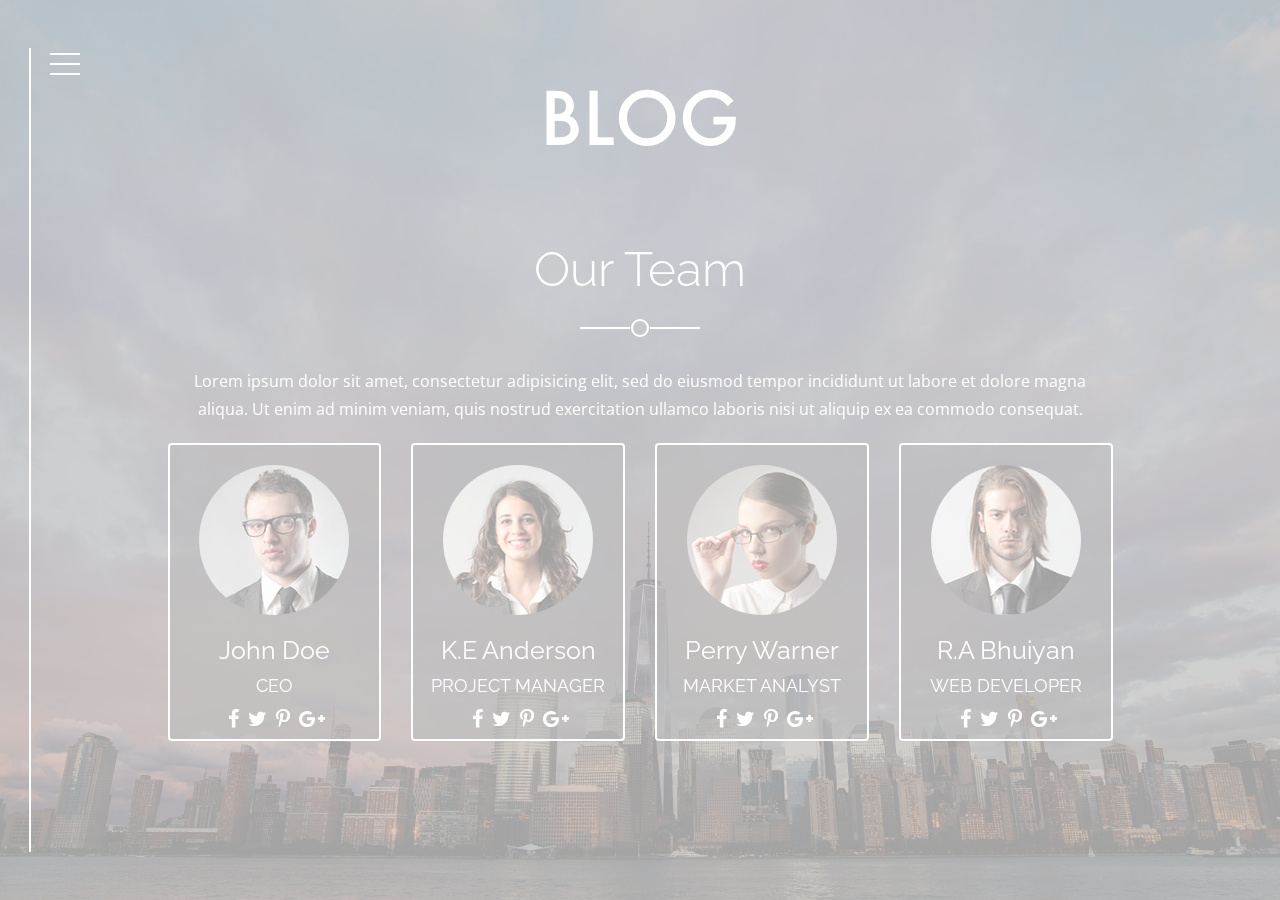
<file: static/post/team.html>
<!DOCTYPE html>
<!--
	Metronic by TEMPLATE STOCK
	templatestock.co @templatestock
	Released for free under the Creative Commons Attribution 3.0 license (templated.co/license)
-->

<!--[if IE 7]>    <html class="no-js ie7 oldie" lang="en-US"> <![endif]-->
<!--[if IE 8]>    <html class="no-js ie8 oldie" lang="en-US"> <![endif]-->
<!--[if gt IE 8]><!--> <html class="no-js" lang="en-US">  <!--<![endif]-->
<head>

<!-- META DATA -->
<meta charset="utf-8">
<meta http-equiv="X-UA-Compatible" content="IE=edge">
<meta http-equiv="content-type" content="text/html;charset=UTF-8">
<meta name="viewport" content="width=device-width, initial-scale=1, maximum-scale=1">

<!-- Title -->
<title>Metronic Free HTML5 Responsive Template | Template Stock </title>



<!-- CSS Global Compulsory -->
<link rel="stylesheet" href="css/bootstrap.min.css">
<link rel="stylesheet" href="css/style.css" >

<!-- CSS Implementing Plugins -->
<link rel="stylesheet" type="text/css" href="css/font-awesome.min.css" />
<link rel="stylesheet" type="text/css" href="css/ionicons.min.css" />
<link rel="stylesheet" type="text/css" href="css/animate.min.css" />
<link rel="stylesheet" type="text/css" href="css/flexslider.css" />
<link rel="stylesheet" type="text/css" href="css/owl.carousel.css" />
<link rel="stylesheet" type="text/css" href="css/owl.theme.css" />
<link rel="stylesheet" type="text/css" href="css/vegas.min.css" />
<link rel="stylesheet" type="text/css" href="css/menu.css" />
<link rel="stylesheet" type="text/css" href="css/sidebar.css" />

<!-- Fonts -->	
<link href='https://fonts.googleapis.com/css?family=Open+Sans:300italic,700italic,400,300,700&amp;subset=latin,latin-ext' rel='stylesheet' type='text/css'>
<link href='https://fonts.googleapis.com/css?family=Raleway:400,300,700,900' rel='stylesheet' type='text/css'>


<!-- JS -->
<script type="text/javascript" src="js/modernizr.js"></script>
<script type="text/javascript" src="js/snap.svg-min.js"></script>

<!-- HTML5 shim and Respond.js IE8 support of HTML5 elements and media queries -->
<!--[if lt IE 9]>
<script src="http://html5shim.googlecode.com/svn/trunk/html5.js"></script>
<script src="http://webnextbd.net/demo/js/respond.min.js"></script>
<![endif]-->

<!--[if lt IE 11]>
<link rel="stylesheet" type="text/css" href="http://webnextbd.net/demo/css/ie.css">
<![endif]-->

</head>
<body class="image-background">

<!-- Preloader -->
<div id="preloader">
<div id="loading-animation">&nbsp;</div>
</div>
<!-- /Preloader -->

<!-- Overlay -->
<div id="section-home" class="home-section-wrap center">
<div class="section-overlay"></div>
</div>
<!-- /Overlay -->

<!-- container -->
<div class="containers">
<!-- menu -->
<nav id="menu" class="menu">
<button class="menu__handle"><span>Menu</span></button>
<div class="menu__inner">
<ul>
<li><a href="index.html"><i class="fa fa-fw fa-home"></i><span>Home</span></a></li>
<li><a href="about.html"><i class="fa fa-fw fa-info"></i><span>About</span></a></li>
<li><a href="team.html"><i class="fa fa-fw fa-users"></i><span>Team</span></a></li>
<li><a href="services.html"><i class="fa fa-fw fa-gear"></i><span>Services</span></a></li>
<li><a href="portfolio.html"><i class="fa fa-fw fa-camera"></i><span>Portfolio</span></a></li>
<li><a href="contact.html"><i class="fa fa-fw fa-envelope"></i><span>Contact</span></a></li>
</ul>
</div>
<div class="morph-shape" data-morph-open="M300-10c0,0,295,164,295,410c0,232-295,410-295,410" data-morph-close="M300-10C300-10,5,154,5,400c0,232,295,410,295,410">
<svg width="100%" height="100%" viewBox="0 0 600 800" preserveAspectRatio="none">
<path fill="none" d="M300-10c0,0,0,164,0,410c0,232,0,410,0,410"/>
</svg>
</div>
</nav><!-- /menu -->

<!-- main -->
<div class="main">
<!-- header -->
<header class="header-site">
<div class="logo-site animated bounceInDown" data-animation-delay="700">
<img class="img-responsive" src="images/logo.png" data-at2x="images/logo@2x.png" alt="Logo" />
</div>
</header>
<!-- /header -->

<!-- section -->                 
<section class="section fullscreen site-main">
<div class="container-section">
<div class="container-table">
<div class="content-table">
<!-- bt-carousel -->
<div class="bt-carousel">

<!-- services section -->
<div class="item-slide show">
<!-- container -->
<div class="container">
<div class="row">
<div class="col-md-10 col-md-offset-1">

<!-- header section -->
<div class="header-section animated bounceInDown" data-animation-delay="700">
<!-- title section -->
<h2 class="title-section">Our Team</h2><!-- /title section -->
<div class="line-separate line-white line-center"><span></span></div>
<p>Lorem ipsum dolor sit amet, consectetur adipisicing elit, sed do eiusmod tempor incididunt ut labore et dolore magna aliqua. Ut enim ad minim veniam, quis nostrud exercitation ullamco laboris nisi ut aliquip ex ea commodo consequat.</p>
</div>
<!-- /header section -->
	
<!-- content slide -->
<div class="content-slide">
<div class="row animated bounceInUp" data-animation-delay="700">
<!-- Team -->
<div class="col-md-3 col-sm-6">
<div class="panel">
<img src="images/team-1.jpg" data-at2x="images/team-1@2x.jpg" alt="team-1" class="img-circle img-responsive">
<h4>John Doe</h4>
<h6>CEO</h6>
<a href="#"><i class="fa fa-facebook"></i></a>
<a href="#"><i class="fa fa-twitter"></i></a>
<a href="#"><i class="fa fa-pinterest-p"></i></a>
<a href="#"><i class="fa fa-google-plus"></i></a>
</div>
</div><!-- /panel -->
        
<div class="col-md-3 col-sm-6">
<div class="panel">
<img src="images/team-2.jpg" data-at2x="images/team-2@2x.jpg" alt="team-2" class="img-circle img-responsive">
<h4>K.E Anderson</h4>
<h6>PROJECT MANAGER</h6>
<a href="#"><i class="fa fa-facebook"></i></a>
<a href="#"><i class="fa fa-twitter"></i></a>
<a href="#"><i class="fa fa-pinterest-p"></i></a>
<a href="#"><i class="fa fa-google-plus"></i></a>
</div>
</div><!-- /panel -->
        
<div class="col-md-3 col-sm-6">
<div class="panel">
<img src="images/team-3.jpg" data-at2x="images/team-3@2x.jpg" alt="team-3" class="img-circle img-responsive">
<h4>Perry Warner</h4>
<h6>MARKET ANALYST</h6>
<a href="#"><i class="fa fa-facebook"></i></a>
<a href="#"><i class="fa fa-twitter"></i></a>
<a href="#"><i class="fa fa-pinterest-p"></i></a>
<a href="#"><i class="fa fa-google-plus"></i></a>
</div>
</div><!-- /panel -->
        
<div class="col-md-3 col-sm-6">
<div class="panel">
<img src="images/team-4.jpg" data-at2x="images/team-4@2x.jpg" alt="team-4" class="img-circle img-responsive">
<h4>R.A Bhuiyan</h4>
<h6>WEB DEVELOPER</h6>
<a href="#"><i class="fa fa-facebook"></i></a>
<a href="#"><i class="fa fa-twitter"></i></a>
<a href="#"><i class="fa fa-pinterest-p"></i></a>
<a href="#"><i class="fa fa-google-plus"></i></a>
</div>
</div><!-- /panel -->
        
<!-- /Team -->
</div><!-- /row -->

</div><!-- /content slide -->
</div>
</div><!-- /row -->
</div><!-- /container -->
</div>
<!-- /Team section -->

</div><!-- /bt-carousel -->
</div>
</div>
</div>
</section><!-- /section -->  
</div><!-- /main -->
</div><!-- /container -->


<!-- JS -->
<script type="text/javascript" src="js/jquery-1.11.3.min.js"></script>
<script type="text/javascript" src="js/bootstrap.min.js"></script>
<script type="text/javascript" src="js/retina.min.js"></script>
<script type="text/javascript" src="js/jquery.backstretch.min.js"></script>
<script type="text/javascript" src="js/jquery.countdown.min.js"></script>
<script type="text/javascript" src="js/jquery.parallaxify.min.js"></script>
<script type="text/javascript" src="js/jquery.particleground.min.js"></script>
<script type="text/javascript" src="js/vegas.min.js"></script>
<script type="text/javascript" src="js/trianglify.min.js"></script>
<script type="text/javascript" src="js/jquery.mb.YTPlayer.js"></script>
<script type="text/javascript" src="js/jquery.nicescroll.min.js"></script>
<script type="text/javascript" src="js/jquery.flexslider-min.js"></script>
<script type="text/javascript" src="js/owl.carousel.min.js"></script>
<script type="text/javascript" src="js/jquery.appear.js"></script>
<script type="text/javascript" src="js/classie.js"></script>
<script type="text/javascript" src="js/sidebar.js"></script>
<script type="text/javascript" src="js/main.js"></script>

</body>
</html>
</file>
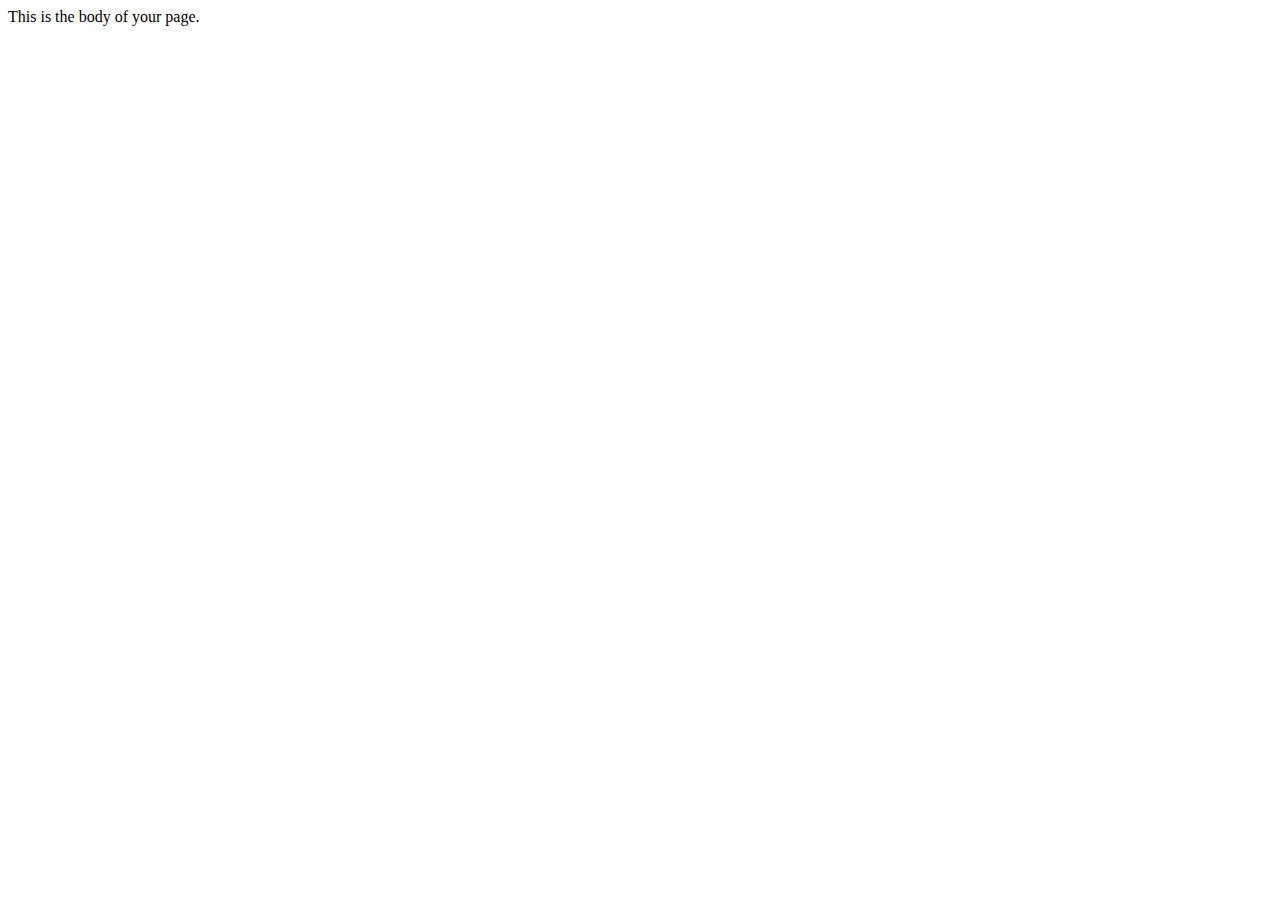
<file: static/post/test.html>
<html>
<head>

<title>Test</title>
</head>
<body>
This is the body of your page.
<script async src="//pagead2.googlesyndication.com/pagead/js/adsbygoogle.js"></script>
<!-- Homepage Text -->
<ins class="adsbygoogle"
     style="display:block"
     data-ad-client="ca-pub-5927357648656188"
     data-ad-slot="9327441712"
     data-ad-format="auto"></ins>
<script>
(adsbygoogle = window.adsbygoogle || []).push({});
</script>

</body>
</html>
</file>
<file: static/post/css/style.css>
/*
	Metronic by TEMPLATE STOCK
	templatestock.co @templatestock
	Released for free under the Creative Commons Attribution 3.0 license (templated.co/license)
*/


/* ==================== CSS Structure ==================== 

	 * 1.0 RESET STYLES	
	 * 2.0 BOOTSTRAP FIX FOR WINPHONR 8 AND IE10 
	 * 3.0 BASIC STYLES
	 * 4.0 TYPOGRAOHY
	 * 5.0 PRELOADER
	 * 6.0 VIDEO BACKGROUND
	 * 7.0 PARALLAX BACKGROUND 
	 * 7.1 TRIANGLIFY BACKGROUND 
	 *
	 * 8.0 HEADER
	 * 9.0 HOME SECTION - SLIDER
	 * 9.1 - ABOUT SECTION - SLIDER
	 * 9.2 - SERVICES SECTION - SLIDER 
	 * 9.3 - CONTACT SECTION - SLIDER 
	 * 9.4 - TEAM SECTION - SLIDER
	 * 
	 * 10.0 CLOCK COUNTDOWN
	 * 11.0 FLEXSLIDERS + TEXTSLIDERS
	 * 12.0 FORMS
	 * 13.0 FOOTER
	 * 14.0 SOCIALS ICONS 
	 * 15.0 BUTTONS
	 * 16.0 OVERLAY STYLES
	 * 17.0 BACKGROUND COLOR STYLES
	 * 18.0 SHORTCODES STYLES
	 * 19.0 MS IE STYLES
	 * 20. 0MOBILE STYLES 
	 * 21.0 RESPONSIVE STYLES
  
========================================================== */



/* ==================== 1.0 RESET STYLES ==================== */

html, body, div, span, applet, object, iframe, h1, h2, h3, h4, h5, h6, p, blockquote, pre, a, abbr, acronym, address, big, cite, code, del, dfn, em, img, ins, kbd, q, s, samp, small, strike, strong, sub, sup, tt, var, b, u, i, center, dl, dt, dd, ol, ul, li, fieldset, form, label, legend, table, caption, tbody, tfoot, thead, tr, th, td, article, aside, canvas, details, embed, figure, figcaption, footer, header, hgroup, menu, nav, output, ruby, section, summary, time, mark, audio, video {
	margin: 0;
	padding: 0;
	border: 0;
	font-size: 100%;
	font: inherit;
	vertical-align: baseline;
}

/* ==================== 2.0 BOOTSTRAP FIX FOR WINPHONR 8 AND IE10  ==================== */

@-webkit-viewport   { width: device-width; }
@-moz-viewport      { width: device-width; }
@-ms-viewport       { width: device-width; }
@-o-viewport        { width: device-width; }
@viewport           { width: device-width; }

/* ==================== 3.0 BASIC STYLES ==================== */


body {
	color: #fff;
	background: #ffffff;
	line-height: 1;
	font-size: 16px;
	font-family: 'Open Sans', sans-serif;
	font-style: normal;
	font-weight: normal;
	line-height: 28px;
	-webkit-font-smoothing: antialiased;
	-webkit-text-size-adjust: 100%;
	overflow-x: hidden;
	white-space: normal;
	position: relative;
}

article, aside, details, figcaption, figure, footer, header, hgroup, menu, nav, section {
	display: block;
}

input,
select,
textarea { 
	font-size: 16px;
	font-weight: 300;
	font-style: normal;
	font-family: 'Raleway', sans-serif;
}

/* ==================== 4.0 TYPOGRAOHY ==================== */


h1, h2, h3, h4, h5, h6 {
	font-weight: 400;
	margin-bottom: 10px;
	line-height: 1.2em;
}

h1 {
	font-family: 'Raleway', sans-serif;
	font-size: 62px;
	position: relative;
	margin-bottom: 0px;
}

h2 {
	font-family: 'Raleway', sans-serif;
	font-size: 48px;
	position: relative;
}

h3 {
	font-family: 'Raleway', sans-serif;
	font-size: 30px;
}

h4 {
	font-family: 'Raleway', sans-serif;
	font-size: 25px;
}

h5 {
	font-family: 'Raleway', sans-serif;
	font-size: 20px;
}

h6 {
	font-family: 'Raleway', sans-serif;
	font-size: 18px;
}

p {
	margin-bottom: 20px;
}

p.lead {
	font-family: 'Raleway', sans-serif;
	font-size: 21px;
	padding: 0;
	font-weight: 400;
}

, a > * {
	cursor: pointer;
	text-decoration: none;
	-webkit-transition: all .3s ease-in-out;
	-moz-transition: all .3s ease-in-out;
	-ms-transition: all .3s ease-in-out;
	-o-transition: all .3s ease-in-out;
	transition: all .3s ease-in-out;
}

a:hover, a > *:hover, a:focus {
	text-decoration: none;
	outline: 0;
}
ul {
	list-style:none;
}
em {
	font-style: italic;
}

strong {
	font-weight: 700;
}

.center {
	margin-left: auto;
	margin-right: auto;
	display: block;
}

.color-white {
	color: #fff;
}

/* ==================== 5.0 PRELOADER ==================== */


#preloader {
    position: fixed;
    top: 0;
    left: 0;
    right: 0;
    bottom: 0;
    background-color: #ffffff;
    z-index: 10001;
}

#loading-animation {
    width: 120px;
    height: 128px;
    position: absolute;
    left: 50%;
    top: 50%;
    background-image:url(../images/loading-animation.GIF); 
    background-repeat: no-repeat;
    background-position: center;
    margin: -60px 0 0 -64px;
}

/* ==================== 6.0 VIDEO BACKGROUND ==================== */

.youtube-background {
	background-color: #000;
}

#video_background {
	position: fixed;
	bottom: 0;
	right: 0;
	min-width: 100%;
	min-height: 100%;
	width: auto;
	height: auto;
	z-index: -1000;
	overflow: hidden;
	-webkit-backface-visibility: hidden;
	-webkit-transform: translateZ(0);
}

/* ==================== 7.0 PARALLAX BACKGROUND ==================== */

.parallax-wallpaper {
	left: -25%;
	top: -25%;
	overflow: hidden;
	margin: 0;
	padding: 0;
	z-index: -999999;
	position: fixed;
	width: 150%;
	height: 150%;
	background-image:url(../images/bg/parallax-bg.jpg);
	-webkit-background-size: cover;
	background-size: cover;
}

/* ==================== 7.1 TRIANGLIFY BACKGROUND ==================== */

#gradient {
	left: -25%;
	top: -25%;
	overflow: hidden;
	margin: 0;
	padding: 0;
	z-index: -999999;
	position: fixed;
	width: 150%;
	height: 150%;
	-webkit-background-size: cover;
	background-size: cover;
}

/* ==================== 8.0 HEADER ==================== */

.logo-site {
	margin: auto;
	width: 100%;
	vertical-align: middle;
	position: relative;
	overflow: hidden;
}

.logo-site img {
	display: block;
	margin: 0 auto;
}

.title-section {
	text-align: center;
	letter-spacing: 0;
	margin-top:20px;
	margin-bottom: 20px;
	-webkit-backface-visibility: hidden;
	   -moz-backface-visibility: hidden;
        -ms-backface-visibility: hidden;
    color: #fff;
    font-weight: 300;
	position: relative;
}

.header-section {
	padding-bottom: 0px;
}

/* ==================== 9.0 HOME SECTION - SLIDER ==================== */
.main-site {
	position: relative;
	height: auto;
	width: auto;
	overflow: hidden;
	display: block;
	padding: 150px 80px;
	margin: 0;
	z-index: 10;
}

.main-site .container-section {
	z-index: 10;
	position: relative;
	display: table;
	width: 100%;
	height: 100%;
	height: 100px;
}

.main-site .container-table {
	display: table-cell;
	vertical-align: middle;
}

.main-site .container {
	width: auto;
}

.main-site h1 {
	margin-top: 30px;
}

.main-site h1,
.main-site h2,
.main-site h3,
.main-site h4,
.main-site h5,
.main-site h6 {
	font-weight: 400;
	margin-bottom: 30px;
}

.main-site h1 {
	font-size: 52px;
}

.main-site h2 {
	font-size: 42px;
}

.main-site h3 {
	font-size: 30px;
}

.content-slide {
	color: #fff;
}
.item-slide {
	margin-top:20px;
	margin-bottom:50px;
	display: none;
}

.item-slide.active {
	display: block;
}

/* ==================== 9.1 ABOUT SECTION - SLIDER ==================== */

.aboutus{
  padding-top: 20px;
  padding-bottom: 20px;
}

.aboutus p{
 text-align:left;
 letter-spacing: 0.5px;
 line-height: 25px;
 padding-top: 35px;
}
.pregress-bar{
  width: 100%;
  float: left;
  margin-top: 25px;
}
.category-name {
  float: left;
  color: #fff;
  font-size: 15px;
  text-transform: uppercase;
  letter-spacing: 2px;
  font-family: 'Open Sans', sans-serif;
  font-weight: 400;
}

.progress-status {
  float: right;
  color: #fff;
  font-size: 1em;
}
.skill-bar {
  display: block;
  width: 100%;
  height: 5px;
  background: #fff;
  clear: both;
  margin: 20px 0;
}

.skill-level {
  display: table;
  height: 5px;
}
.planning, .programming, .developing, .supporting, .marketing {
  background: #666;
}
.about-heading h1{
  color: #e1e1e1 !important
}
.planning {
  width: 90%;
  -webkit-animation: planning 3s linear;
  animation: planning 3s linear;
}
.programming {
  width: 80%;
  -webkit-animation: programming 3s linear;
  animation: programming 3s linear;
}

.developing {
  width: 70%;
  -webkit-animation: developing 3s linear;
  animation: developing 3s linear;
}
.supporting {
  width: 85%;
  -webkit-animation: supporting 3s linear;
  animation: supporting 3s linear;
}
.marketing {
  width: 70%;
  -webkit-animation: marketing 3s linear;
  animation: marketing 3s linear;
}

@-webkit-keyframes planning {
  from { width: 0%; }
  to { width: 90%; }
}

@keyframes planning {
  from { width: 0%; }
  to { width: 90%; }
}

@-webkit-keyframes programming {
  from { width: 0%; }
  to { width: 80%; }
}

@keyframes programming {
  from { width: 0%; }
  to { width: 80%; }
}


@-webkit-keyframes developing {
  from { width: 0%; }
  to { width: 70%; }
}

@keyframes developing {
  from { width: 0%; }
  to { width: 70%; }
}

@-webkit-keyframes supporting {
  from { width: 0%; }
  to { width: 85%; }
}

@keyframes supporting {
  from { width: 0%; }
  to { width: 85%; }
}

@-webkit-keyframes marketing {
  from { width: 0%; }
  to { width: 70%; }
}

@keyframes marketing {
  from { width: 0%; }
  to { width: 70%; }
}

.video-section {
	position:relative;
}
.big-video {
	 padding:50px;
}

.video-content iframe {
border: 0 !important;
}
iframe {
	 width:450px;
	 height:400px;
	  -webkitallowfullscreen : width:450px; height:400px;
	  -mozallowfullscreen : width:450px; height:400px;
	  -allowfullscreen : width:450px; height:400px;
}

/* ==================== 9.2 SERVICES SECTION - SLIDER ==================== */

.item-service {
	text-align: left;
	margin-bottom: 30px;
}

.service-icon {
    font-size: 40px;
    color: #fff;
	float: left;
	width: 60px;
	text-align: center;
}

.service-icon:hover,
.service-icon:focus {
	color:#000;
	background:#fff;
	transition:all 1s;
	transform:rotate(360deg);
	-webkit-border-radius: 5px;
	-moz-border-radius: 5px;
	border-radius: 5px;
	border: 2px solid #000;
	
}
.service-text {
	margin-left: 70px;
}

.item-service h3 {
	font-size: 21px;
	margin-bottom: 10px;
}
.item-service h3:hover,
.item-service h3:focus {
	color:#999;
}


/* ==================== 9.3 CONTACT SECTION - SLIDER ==================== */


.maps-section {
	position:relative;
}
.big-maps {
	 padding:50px;
}
.big-maps ul {
	padding-left:50px;
	padding-bottom:20px;
}
.big-maps li {
	text-align:left;

}
.big-maps li span {
	color:#CCC;
}
.maps-content {
border: 0 !important;
}

.video-section {
	position:relative;
}

#map1 {
	 width: 450px;
	 height: 400px;
	  -webkit: width:450px; height:400px;
	  -moz: width:450px; height:400px;
}

/* ==================== 9.4 TEAM SECTION - SLIDER ==================== */

.panel {
	background: rgba(84, 82, 82, 0.56);
	text-align:center; 
	border:2px solid #fff;
}

.panel img {
	 margin: 20px auto;
}

.panel img:hover, img:focus {
	color:rgba(255, 255, 255, 0.43);	
}

.panel a i {
	margin-left:5px;
	margin-bottom:10px;
	font-size:20px;
}

/* ==================== 10.0 CLOCK COUNTDOWN ==================== */


#clock-countdown {
	color: #fff;
	overflow: hidden;
}

.counter-container {
	display: table;
	margin: 0 auto;
}

#clock-countdown .counter-box {
	display: block;
	width: 160px;
	text-align: center;
	overflow: hidden;
	padding: 10px 25px;
	float: left;
	margin: 25px 0;
	position: relative;
}

#clock-countdown .number {
	font-size: 80px;
	text-align: center;
	font-family: 'Monteserrat', sans-serif;
	font-weight: 700;
	line-height: 1;
	margin-bottom: 10px;
}

#clock-countdown span {
	display: block;
	font-size: 21px;
	text-align: center;
	font-family: 'Open Sans', sans-serif;
	font-weight: 400;
	padding-top: 10px;
	position: relative;
	overflow: hidden;
}

#clock-countdown span:before {
	position: absolute;
	content: '';
	display: block;
	width: 30px;
	height: 1px;
	background: #fff;
	margin-left: auto;
	margin-right: auto;
	left: 0;
	right: 0;
	top: 0px;
}
/* ==================== 11.0 FLEXSLIDERS + TEXTSLIDERS ==================== */

.flexslider.textslider {
	margin-top:20px;
	margin-bottom: 20px;
	background: transparent;
	border: 0px solid #fff;
	position: relative;
	-webkit-border-radius: 0px;
	-moz-border-radius: 0px;
	-o-border-radius: 0px;
	border-radius: 0px;
	-webkit-box-shadow: 0 0px 0px rgba(0,0,0,.2);
	-moz-box-shadow: 0 0px 0px rgba(0,0,0,.2);
	-o-box-shadow: 0 0px 0px rgba(0,0,0,.2);
	box-shadow: 0 0px 0px rgba(0,0,0,.2);
	zoom: 1;
}

.textslider h1,
.textslider h2,
.textslider h3 {
	text-transform: uppercase;
}

.textslider h1 {
	font-size: 82px;
}

.textslider h2 {
	font-size: 58px;
}

.textslider h3 {
	font-size: 40px;
}

/* ==================== 12.0 FORMS ==================== */

input, textarea, select {
	background: rgba(255, 255, 255, 0.9);
	outline: none;
	-webkit-appearance: none;
	color: #333;
	padding: 11px 25px;
	margin: 0px;
	font-style: italic;
	font-weight: 400;
	line-height: 1.42857143;
	-webkit-box-shadow: none;
	-moz-box-shadow: none;
	box-shadow: none;
	height: auto;
	margin-bottom: 20px;
	-webkit-box-sizing: border-box;
       -moz-box-sizing: border-box;
            box-sizing: border-box;
	-webkit-transition: background-color .3s ease, border .3s ease, color .3s ease;
	   -moz-transition: background-color .3s ease, border .3s ease, color .3s ease;
	    -ms-transition: background-color .3s ease, border .3s ease, color .3s ease;
	     -o-transition: background-color .3s ease, border .3s ease, color .3s ease;
	        transition: background-color .3s ease, border .3s ease, color .3s ease;
	-webkit-border-radius: 5px;
	-moz-border-radius: 5px;
	border-radius: 5px;
	border: 2px solid #fff;
}

textarea {
	width: 100%;
	padding: 10px 20px;
	resize: both;
	margin-top: 0px;
	font-style: italic;
	height: 150px;
}
	
input:hover, textarea:hover, select:hover {
	color: #333;
}
	
input:focus, textarea:focus, select:focus {
	color: #333;
}

input[type="submit"], button {
	width: auto;
	font-style: normal;
	background: #fff;
	color: #333;
	cursor: pointer;
	border: 1px solid #fff;
	padding: 12px 20px;
}

input[type="submit"]:hover, button:hover {
	color: #333;
}

select, option {
	cursor: pointer;
}

input::-webkit-input-placeholder, textarea::-webkit-input-placeholder { color: #333; }

input:-moz-placeholder, textarea:-moz-placeholder { color: #333; }

input.placeholder, textarea.placeholder { color: #333; }

input[placeholder] { text-overflow: ellipsis; }

::-moz-placeholder { text-overflow: ellipsis; } /* firefox 19+ */

input:-moz-placeholder { text-overflow: ellipsis; }

.form {
	position: relative;
	overflow: hidden;
}

.container-form {
	padding-top: 40px;
	position: relative;
	overflow: hidden;
	padding-bottom: 30px;
}

.note-form {
	color: #333;
	font-style: italic;
	margin: 24px 0;
}

.message-success {
	padding-top: 10px;
	color: #fff;	
	font-size: 14px;
	font-weight: 300;
	display: none;
}

.message-error {
	padding-top: 10px;
	color: #fff;	
	font-size: 14px;
	font-weight: 300;
	display: none;
}

.message-success,
.message-error
 {
	max-width: 500px;
	margin: 0 auto;
}

.contact-form input[type="text"], .contact-form input[type="email"] {
	width: 100%;
}

.contact-form input, .contact-form textarea, .contact-form select {
	background: transparent;
	outline: none;
	-webkit-appearance: none;
	color: #fff;
	border: 2px solid #fff;
	padding: 9px 20px;
	margin: 0px;
	font-style: italic;
	-webkit-box-shadow: none;
	-moz-box-shadow: none;
	box-shadow: none;
	height: auto;
	margin-bottom: 20px;
	-webkit-box-sizing: border-box;
	-moz-box-sizing: border-box;
	box-sizing: border-box;
	-webkit-transition: background-color .3s ease, border .3s ease, color .3s ease;
	-moz-transition: background-color .3s ease, border .3s ease, color .3s ease;
	-ms-transition: background-color .3s ease, border .3s ease, color .3s ease;
	-o-transition: background-color .3s ease, border .3s ease, color .3s ease;
	transition: background-color .3s ease, border .3s ease, color .3s ease;
	position: relative; 
	-webkit-border-radius: 5px;
	-moz-border-radius: 5px;
	border-radius: 5px;
}

.contact-form textarea {
	margin-bottom: 18px;
}

.contact-form .input-error {
	border-color: #ed5555;
}

.contact-form .response-message {
	margin: 20px 0 30px 0;
	font-size: 18px;
	font-weight: 300;
	color: #fff;
}

/* WebKit browsers */
.contact-form input::-webkit-input-placeholder,
.contact-form textarea::-webkit-input-placeholder { 
    color: #fff;
}
.contact-form :-moz-placeholder { /* Mozilla Firefox 4 to 18 */
    color: #fff;
    opacity:  1;
}
.contact-form ::-moz-placeholder { /* Mozilla Firefox 19+ */
    color: #fff; 
    opacity:  1;
}
.contact-form :-ms-input-placeholder { /* Internet Explorer 10+ */
   color: #fff;
}


.subscription-form {
	display: table;
	margin: 0 auto;
}

.subscription-form input {
	float: left;
	display: inline-block;
	border: none;
}

.subscription-form input[type="email"] {
	min-width: 270px;
}

.subscription-form button {
	margin: 0 5px;
	float: left;
}
.top-margin {
	margin-top: 0 !important;
}
.bottom-margin {
	margin-bottom: 0 !important;
}

/* ==================== 13.0 FOOTER ==================== */

.copy-right {
	background: transparent;
	bottom: 0;
	right: 0;
	left: 0;
	margin: 0 auto;
	z-index: 10000;
	width: 100%;
	-webkit-backface-visibility: hidden;
	-webkit-transform: translateZ(0);
	-webkit-transition: position .5s ease;
	-moz-transition: position .5s ease;
	-ms-transition: position .5s ease;
	-o-transition: position .5s ease;
	transition: position .5s ease;
}

.copyright {
	line-height: 80px;
	padding-left: 15px;
}

/* ==================== 14.0 SOCIALS ICONS ==================== */
.socials-icons {
	position: relative;
	display: block;
	margin: 0;
	width: auto;
	height: auto;
	top: auto;
	bottom: auto;
	right: auto;
	z-index: 10;
}

.socials-icons ul  {
	margin: 0 auto;
	text-align: center;
	display: table;
	vertical-align: middle;
	overflow: hidden;
}
	
.socials-icons li {
	margin: 0;
	display: block;
	float: left;
}

.socials-icons li a {
	display: block;
	width: 80px;
	height: 80px;
	line-height: 80px;
}

.socials-icons li a i {
	color: #fff;
	line-height: 70px;
	font-size: 21px;
}

.socials-icons li a:hover i {
	color: #999;
}

/* ==================== 15.0 BUTTONS ==================== */

.btn:focus,
.btn:active:focus,
.btn.active:focus,
.default-button:focus,
.sm-button:focus,
.border-button:focus,
.border-sm-button:focus  {
	outline: none;
	outline-offset: 0px;
	text-decoration: none;
}

.default-button {
	display: inline-block !important;
	background: #fff;
	-webkit-border-radius: 27px;
	-moz-border-radius: 27px;
	border-radius: 27px;
	padding: 9px 50px;
	color: #333;
	line-height: 22px;
	font-size: 16px;
	outline: none;
	outline-offset: 0px;
	font-weight: 400;
	margin-top: 5px;
	margin-bottom: 5px;
	-webkit-transition: all .3s ease-in-out;
	-moz-transition: all .3s ease-in-out;
	-ms-transition: all .3s ease-in-out;
	-o-transition: all .3s ease-in-out;
	transition: all .3s ease-in-out;
}

.default-button:hover,
.default-button:focus {
	color: #333;
	opacity: 0.8;
}

.default-button i,
.default-button:hover i,
.default-button:focus i {
	color: #333;
}

.border-button {
	display: inline-block !important;
	background: transparent;
	-webkit-border-radius: 5px;
	-moz-border-radius: 5px;
	border-radius: 5px;
	padding: 9px 50px;
	color: #fff;
	line-height: 22px;
	font-size: 16px;
	outline: none;
	outline-offset: 0px;
	font-weight: 400;
	margin-top: 5px;
	margin-bottom: 5px;
	border: 2px solid #fff;
	-webkit-transition: all .3s ease-in-out;
	-moz-transition: all .3s ease-in-out;
	-ms-transition: all .3s ease-in-out;
	-o-transition: all .3s ease-in-out;
	transition: all .3s ease-in-out;
}

.border-button:hover,
.border-button:focus {
	background: #fff;
	color: #333;
	opacity: 0.8;
}

.border-button i,
.border-button:hover i,
.border-button:focus i {
	color: #333;
}

/* Transparent */
.bt-transparent {
	background: transparent;
	color: #fff;
}

.bt-transparent:hover,
.bt-transparent:focus {
	color: #fff;
	opacity: 0.8;
}

.bt-transparent i,
.bt-transparent:hover i,
.bt-transparent:focus i {
	color: #fff;
}

/* ==================== 16.0 OVERLAY STYLES ==================== */



.section-overlay {
	position: fixed;
	width: 100%;
	height: 100%;
	top: 0;
	bottom: 0;
	left: 0;
	right: 0;
	-webkit-transition: all .3s ease-in-out;
	-moz-transition: all .3s ease-in-out;
	-ms-transition: all .3s ease-in-out;
	-o-transition: all .3s ease-in-out;
	transition: all .3s ease-in-out;
}


.section-overlay {
	background: rgba(0, 0, 0, .4) !important;
}


/* ==================== 17.0 BACKGROUND COLOR STYLES ==================== */

.white-background {
	background: #fff;
}
.dark-background {
	background: #333;
}
.grey-background {
	background: #666;
}
.blue-background {
	background: #0b4ac8;
}
.blue-dark-background {
	background: #052a75;
}
.brown-background {
	background: #9C8061;
}
.red-background {
	background: #FC331C;
}
.orange-background {
	background: #EA8825;
}
.green-background {
	background: #00AB66;
}
.violet-background {
	background: #8C489F;
}
.yellow-background {
	background: #E5C41A;
}

/* ==================== 18.0 SHORTCODES STYLES ==================== */


.line-separate {
	display: block;
	margin-bottom: 30px;
	width: 120px;
	height: 18px;
	position: relative;
}

.line-separate span {
	display: block;
	position: relative;
	width: 18px;
	height: 18px;
	margin: 0 auto;
	border-radius: 50%;
}

.line-separate:before {
	content: '';
	display: block;
	position: relative;
	top: 8px;
	width: 50px;
	height: 2px;
	margin: 0 !important;
	float: left;
}

.line-separate:after {
	content: '';
	display: block;
	position: relative;
	top: -10px;
	width: 50px;
	height: 2px;
	margin: 0 !important;
	float: right;
}

.line-white:before,
.line-white:after {
	background: #fff;
}

.line-white span {
	box-shadow: inset 0px 0px 0px 2px #fff;
}

.line-center,
.line-center:before,
.line-center:after {
	margin-left: auto;
	margin-right: auto;
}

.line-center span:before,
.line-center span:after {
	width: 90px;
}

/* ==================== 19.0 MS IE STYLES ==================== */

.ie-10 .logo-site,
.ie-11 .logo-site {
	padding-top: 10px;
	display: block;
}

@media(min-width:769px){
	.ie-10 .header-site,
	.ie-11 .header-site {
		display: block !important;
	}

	.ie-10 .default-button,
	.ie-11 .default-button,
	.ie-10 .border-button,
	.ie-11 .border-button, {
		display: inline-block !important;
	}
}

/* ==================== 20.0 MOBILE STYLES ==================== */


body.mobile {
	-webkit-text-size-adjust:none;
}

body.mobile .animated {
	display: block;
	visibility: visible;
}

.windowsphone .logo-site,
.windowsphone .logo-site img {
	display: block !important;
	visibility: visible !important;
	margin: 0 auto !important;
}

/* ==================== 21.0 RESPONSIVE STYLES ==================== */


@media(min-width:1300px){
	.main-site .container {
		width: 1170px;
	}
}

@media(max-width:991px){

	.main-site .page-container {
		display: block;
		vertical-align: middle;
	}

	.main-site.fullscreen {
		display: block;
		height: auto;
		padding: 200px 80px;
	}
	
	h1 {
		font-size: 50px;
	}

	h2 {
		font-size: 44px;
	}

	h3 {
		font-size: 22px;
	}
	.big-video {
		 padding:30px;
	}
	.big-maps {
		 padding:100px;
	}
	.big-maps ul {
		 padding-left:120px;
	}
	#clock-countdown .counter-box {
		width: 170px;
		padding: 15px 15px;
	}
	.socials-icons {
		position: relative;
		display: block;
		margin: 0;
		width: auto;
		height: auto;
		top: auto;
		bottom: auto;
		right: auto;
		z-index: 10;
	}

	.socials-icons ul  {
		margin: 0 auto;
		text-align: center;
		display: table;
		vertical-align: middle;
		overflow: hidden;
	}
		
	.socials-icons li {
		margin: 0;
		display: block;
		float: left;
	}

	.socials-icons li a {
		display: block;
		width: 80px;
		height: 80px;
		line-height: 80px;
		border-right: 0px solid transparent;
		border-bottom: 1px solid transparent;
	}

	.socials-icons li a i {
		color: #fff;
		line-height: 80px;
		font-size: 21px;
	}
	.text-primary{
		margin-left:300px;
	}

}

@media(max-width:768px){
	
	
	.section {
		text-align: center !important;
	}
	
	.header-section,
	.tour-header {
		padding-bottom: 40px;
	}
	
	.fullscreen .section-container {
		display: block;
	}
	
	.main-site .section-container {
		display: block;
		height: auto;
	}

	.main-site .container-table {
		display: block;
	}
		
	.subscription-form input,
	.subscription-form button {
		float: none;
	}
	
	.subscription-form button {
		margin-top: 20px;
	}
	
	.line-separate,
	.line-separate span:before,
	.line-separate span:after {
		margin: 0 auto;
	}
	
	.line-separate span:before,
	.line-separate span:after {
		width: 90px !important;
	}
	
	.counter-container {
		max-width: 100%;
		width: auto;
		margin: 0 auto;
		border-left: 0;
		border-right: 0;
		padding: 0px;
	}
	
	#clock-countdown .counter-box {
		width: 100%;
		float: none;
		border: none;
	}
		
	.socials-icons {
		position: relative;
		display: block;
		margin: 0;
		width: auto;
		height: auto;
		top: auto;
		bottom: auto;
		right: auto;
		z-index: 10;
	}

	.socials-icons ul  {
		margin: 0 auto;
		text-align: center;
		display: table;
		vertical-align: middle;
		overflow: hidden;
	}
		
	.socials-icons li {
		margin: 0;
		display: block;
		float: left;
	}

	.socials-icons li a {
		display: block;
		width: 80px;
		height: 80px;
		line-height: 80px;
		border-right: 0px solid transparent;
		border-bottom: 1px solid transparent;
	}

	.socials-icons li a i {
		color: #fff;
		line-height: 80px;
		font-size: 21px;
	}
	
	.textslider h1 {
		font-size: 62px;
	}

	.textslider h2 {
		font-size: 48px;
	}

	.textslider h3 {
		font-size: 30px;
	}
	
	.item-service {
		text-align: center;
	}
	
	.service-icon {
		float: none;
		width: 100%;
		text-align: center;
	}
	
	.service-text {
		margin-left: 0;
	}
	.big-maps ul {
		 padding-left:100px;
	}
	.big-video {
		 padding:20px;
	}
	.big-maps {
		 padding:100px;
	}
	iframe {
		 width:350px;
		 height:300px;
	}
	#map1 {
		 width:350px;
		 height:300px;
	}
	.text-primary{
		margin-left:250px;
	}

}

@media (max-width:640px){
	
	.subscription-form input[type="email"] {
		min-width: 200px;
	}
	
	.subscription-form button {
		min-width: 150px;
	}
	
	.copyright {
		line-height: 50px;
	}
	.big-maps ul {
		 padding-left:20px;
	}
	iframe {
		 width:250px;
		 height:200px;
	}
	#map1 {
		 width:250px;
		 height:200px;
	}
	.big-video {
		 padding:10px;
	}
	.big-maps {
		 padding:50px;
	}
	.main-site.fullscreen {
		padding-left: 15px;
		padding-right: 15px;
	}
	
	.socials-icons ul  {
		margin: 0 auto;
		text-align: center;
		display: table;
		vertical-align: middle;
		overflow: hidden;
	}
		
	.socials-icons li {
		margin: 0px 10px;
		display: inline-block;
		float: none;
	}
	.text-primary{
		margin-left:20px;
	}

}
</file>
<file: static/post/css/menu.css>
*, *:after, *:before { -webkit-box-sizing: border-box; box-sizing: border-box; }
.clearfix:before, .clearfix:after { content: ''; display: table; }
.clearfix:after { clear: both; }

a {
	color: #fff;
	text-decoration: none;
}

a:hover,
a:focus {
	color: #ccc;
	outline: none;
}


.containers {
	text-align: center;
	padding: 2.25em 0.5em 0;
}

svg:not(:root) {
    overflow: hidden;
}
</file>
<file: static/post/css/sidebar.css>
.menu {
	position: fixed;
	width: 300px;
	top: 3em;
	bottom: 3em;
	left: 0;
	z-index: 100;
	overflow: hidden;
	-webkit-transform: translate3d(-150px, 0, 0);
	transform: translate3d(-150px, 0, 0);
	-webkit-transition: -webkit-transform 0.6s;
	transition: transform 0.6s;
}

.menu.menu--open {
	-webkit-transform: translate3d(0, 0, 0);
	transform: translate3d(0, 0, 0);
}

.main {
	-webkit-transition: opacity 0.6s;
	transition: opacity 0.6s;
}

.menu.menu--open + .main {
	opacity: 0.3;
	pointer-events: none;
}

.menu__inner {
	width: calc(100% + 25px);
	padding: 0 140px 2em 0;
	overflow-y: auto;
	height: 100%;
	position: relative;
	z-index: 100;
}
.menu__inner {
	
}
.menu ul {
	list-style: none;
	padding: 0;
	margin: 0;
}

.menu ul li {
	margin: 0 0 2em 0;
	-webkit-transform: translate3d(-150px, 0, 0);
	transform: translate3d(-150px, 0, 0);
	-webkit-transition: -webkit-transform 0.6s;
	transition: transform 0.6s;
}

.menu.menu--anim ul li {
	-webkit-transform: translate3d(0, 0, 0);
	transform: translate3d(0, 0, 0);
}

.menu ul li:first-child {
	-webkit-transition-delay: 0.3s;
	transition-delay: 0.3s;
}

.menu ul li:nth-child(2) {
	-webkit-transition-delay: 0.2s;
	transition-delay: 0.2s;
}

.menu ul li:nth-child(3) {
	-webkit-transition-delay: 0.1s;
	transition-delay: 0.1s;
}

.menu ul li a {
	display: block;
	outline: none;
	text-decoration:none;
}
.menu ul li a:hover {
	color:#999;
}

.menu ul li .fa {
	font-size: 2.5em;
	display: block;
	margin: 0 auto;
	color: #fff;
}

.menu ul li .fa:hover {
	color:#ccc;
}

.menu ul li span {
	font-weight: 400;
	font-size: 1em;
	font-family: "Helvetica Neue", Helvetica, Arial, sans-serif;
}

.menu__handle {
	background: rgba(47, 50, 56, 0);
	border: none;
	width: 30px;
	height: 24px;
	padding: 0;
	outline: none;
	position: absolute;
	top: 3px;
	right: 70px;
	z-index: 2000;
}

.menu__handle::before,
.menu__handle::after,
.menu__handle span {
	background: #fff;
}

.menu__handle::before,
.menu__handle::after {
	content: '';
	position: absolute;
	height: 2px;
	width: 100%;
	left: 0;
	top: 50%;
	-webkit-transform-origin: 50% 50%;
	transform-origin: 50% 50%;
	-webkit-transition: -webkit-transform 0.25s;
	transition: transform 0.25s;
}

.menu__handle span {
	position: absolute;
	width: 100%;
	height: 2px;
	left: 0;
	overflow: hidden;
	text-indent: 200%;
	-webkit-transition: opacity 0.25s;
	transition: opacity 0.25s;
}

.menu__handle::before {
	-webkit-transform: translate3d(0, -10px, 0);
	transform: translate3d(0, -10px, 0);
}

.menu__handle::after {
	-webkit-transform: translate3d(0, 10px, 0);
	transform: translate3d(0, 10px, 0);
}

.menu--open .menu__handle span {
	opacity: 0;
}

.menu--open .menu__handle::before {
	-webkit-transform: rotate3d(0, 0, 1, 45deg);
	transform: rotate3d(0, 0, 1, 45deg);
}

.menu--open .menu__handle::after {
	-webkit-transform: rotate3d(0, 0, 1, -45deg);
	transform: rotate3d(0, 0, 1, -45deg);
}

.morph-shape {
	position: absolute;
	width: 240px;
	height: 100%;
	top: 0;
	right: 0;
}

.morph-shape svg path {
	stroke: #fff;
	stroke-width: 5px;
}

@media screen and (max-width: 63em) {
	.main {
		padding: 0 2em;
		-webkit-transition: opacity 0.6s;
		transition: opacity 0.6s;
	}

	.menu {
		-webkit-transform: translate3d(-170px, 0, 0);
		transform: translate3d(-170px, 0, 0);
	}

	.menu.menu--open + .main {
		opacity: 0.05;
	}
}
</file>
<file: static/post/css/vegas.min.css>
.vegas-overlay,.vegas-slide,.vegas-slide-inner,.vegas-timer,.vegas-wrapper{position:absolute;top:0;left:0;bottom:0;right:0;overflow:hidden;border:none;padding:0;margin:0}.vegas-overlay{opacity:.5;background:url(overlays/02.png) center center}.vegas-timer{top:auto;bottom:0;height:2px}.vegas-timer-progress{width:0;height:100%;background:#fff;-webkit-transition:width ease-out;transition:width ease-out}.vegas-timer-running .vegas-timer-progress{width:100%}.vegas-slide,.vegas-slide-inner{margin:0;padding:0;background:center center no-repeat;-webkit-transform:translateZ(0);transform:translateZ(0)}body .vegas-container{overflow:hidden!important;position:relative}.vegas-video{min-width:100%;min-height:100%;width:auto;height:auto}body.vegas-container{overflow:auto;position:static;z-index:-2}body.vegas-container>.vegas-overlay,body.vegas-container>.vegas-slide,body.vegas-container>.vegas-timer{position:fixed;z-index:-1}:root body.vegas-container>.vegas-overlay,:root body.vegas-container>.vegas-slide,_::full-page-media,_:future{bottom:-76px}.vegas-transition-fade,.vegas-transition-fade2{opacity:0}.vegas-transition-fade-in,.vegas-transition-fade2-in{opacity:1}.vegas-transition-fade2-out{opacity:0}.vegas-transition-blur,.vegas-transition-blur2{opacity:0;-webkit-filter:blur(32px);filter:blur(32px)}.vegas-transition-blur-in,.vegas-transition-blur2-in{opacity:1;-webkit-filter:blur(0px);filter:blur(0px)}.vegas-transition-blur2-out{opacity:0}.vegas-transition-flash,.vegas-transition-flash2{opacity:0;-webkit-filter:brightness(25);filter:brightness(25)}.vegas-transition-flash-in,.vegas-transition-flash2-in{opacity:1;-webkit-filter:brightness(1);filter:brightness(1)}.vegas-transition-flash2-out{opacity:0;-webkit-filter:brightness(25);filter:brightness(25)}.vegas-transition-negative,.vegas-transition-negative2{opacity:0;-webkit-filter:invert(100%);filter:invert(100%)}.vegas-transition-negative-in,.vegas-transition-negative2-in{opacity:1;-webkit-filter:invert(0);filter:invert(0)}.vegas-transition-negative2-out{opacity:0;-webkit-filter:invert(100%);filter:invert(100%)}.vegas-transition-burn,.vegas-transition-burn2{opacity:0;-webkit-filter:contrast(1000%) saturate(1000%);filter:contrast(1000%) saturate(1000%)}.vegas-transition-burn-in,.vegas-transition-burn2-in{opacity:1;-webkit-filter:contrast(100%) saturate(100%);filter:contrast(100%) saturate(100%)}.vegas-transition-burn2-out{opacity:0;-webkit-filter:contrast(1000%) saturate(1000%);filter:contrast(1000%) saturate(1000%)}.vegas-transition-slideLeft,.vegas-transition-slideLeft2{-webkit-transform:translateX(100%);-ms-transform:translateX(100%);transform:translateX(100%)}.vegas-transition-slideLeft-in,.vegas-transition-slideLeft2-in{-webkit-transform:translateX(0%);-ms-transform:translateX(0%);transform:translateX(0%)}.vegas-transition-slideLeft2-out,.vegas-transition-slideRight,.vegas-transition-slideRight2{-webkit-transform:translateX(-100%);-ms-transform:translateX(-100%);transform:translateX(-100%)}.vegas-transition-slideRight-in,.vegas-transition-slideRight2-in{-webkit-transform:translateX(0%);-ms-transform:translateX(0%);transform:translateX(0%)}.vegas-transition-slideRight2-out{-webkit-transform:translateX(100%);-ms-transform:translateX(100%);transform:translateX(100%)}.vegas-transition-slideUp,.vegas-transition-slideUp2{-webkit-transform:translateY(100%);-ms-transform:translateY(100%);transform:translateY(100%)}.vegas-transition-slideUp-in,.vegas-transition-slideUp2-in{-webkit-transform:translateY(0%);-ms-transform:translateY(0%);transform:translateY(0%)}.vegas-transition-slideDown,.vegas-transition-slideDown2,.vegas-transition-slideUp2-out{-webkit-transform:translateY(-100%);-ms-transform:translateY(-100%);transform:translateY(-100%)}.vegas-transition-slideDown-in,.vegas-transition-slideDown2-in{-webkit-transform:translateY(0%);-ms-transform:translateY(0%);transform:translateY(0%)}.vegas-transition-slideDown2-out{-webkit-transform:translateY(100%);-ms-transform:translateY(100%);transform:translateY(100%)}.vegas-transition-zoomIn,.vegas-transition-zoomIn2{-webkit-transform:scale(0);-ms-transform:scale(0);transform:scale(0);opacity:0}.vegas-transition-zoomIn-in,.vegas-transition-zoomIn2-in{-webkit-transform:scale(1);-ms-transform:scale(1);transform:scale(1);opacity:1}.vegas-transition-zoomIn2-out,.vegas-transition-zoomOut,.vegas-transition-zoomOut2{-webkit-transform:scale(2);-ms-transform:scale(2);transform:scale(2);opacity:0}.vegas-transition-zoomOut-in,.vegas-transition-zoomOut2-in{-webkit-transform:scale(1);-ms-transform:scale(1);transform:scale(1);opacity:1}.vegas-transition-zoomOut2-out{-webkit-transform:scale(0);-ms-transform:scale(0);transform:scale(0);opacity:0}.vegas-transition-swirlLeft,.vegas-transition-swirlLeft2{-webkit-transform:scale(2) rotate(35deg);-ms-transform:scale(2) rotate(35deg);transform:scale(2) rotate(35deg);opacity:0}.vegas-transition-swirlLeft-in,.vegas-transition-swirlLeft2-in{-webkit-transform:scale(1) rotate(0deg);-ms-transform:scale(1) rotate(0deg);transform:scale(1) rotate(0deg);opacity:1}.vegas-transition-swirlLeft2-out,.vegas-transition-swirlRight,.vegas-transition-swirlRight2{-webkit-transform:scale(2) rotate(-35deg);-ms-transform:scale(2) rotate(-35deg);transform:scale(2) rotate(-35deg);opacity:0}.vegas-transition-swirlRight-in,.vegas-transition-swirlRight2-in{-webkit-transform:scale(1) rotate(0deg);-ms-transform:scale(1) rotate(0deg);transform:scale(1) rotate(0deg);opacity:1}.vegas-transition-swirlRight2-out{-webkit-transform:scale(2) rotate(35deg);-ms-transform:scale(2) rotate(35deg);transform:scale(2) rotate(35deg);opacity:0}.vegas-animation-kenburns{-webkit-animation:kenburns ease-out;animation:kenburns ease-out}@-webkit-keyframes kenburns{0%{-webkit-transform:scale(1.5);transform:scale(1.5)}100%{-webkit-transform:scale(1);transform:scale(1)}}@keyframes kenburns{0%{-webkit-transform:scale(1.5);transform:scale(1.5)}100%{-webkit-transform:scale(1);transform:scale(1)}}.vegas-animation-kenburnsUp{-webkit-animation:kenburnsUp ease-out;animation:kenburnsUp ease-out}@-webkit-keyframes kenburnsUp{0%{-webkit-transform:scale(1.5) translate(0,10%);transform:scale(1.5) translate(0,10%)}100%{-webkit-transform:scale(1) translate(0,0);transform:scale(1) translate(0,0)}}@keyframes kenburnsUp{0%{-webkit-transform:scale(1.5) translate(0,10%);transform:scale(1.5) translate(0,10%)}100%{-webkit-transform:scale(1) translate(0,0);transform:scale(1) translate(0,0)}}.vegas-animation-kenburnsDown{-webkit-animation:kenburnsDown ease-out;animation:kenburnsDown ease-out}@-webkit-keyframes kenburnsDown{0%{-webkit-transform:scale(1.5) translate(0,-10%);transform:scale(1.5) translate(0,-10%)}100%{-webkit-transform:scale(1) translate(0,0);transform:scale(1) translate(0,0)}}@keyframes kenburnsDown{0%{-webkit-transform:scale(1.5) translate(0,-10%);transform:scale(1.5) translate(0,-10%)}100%{-webkit-transform:scale(1) translate(0,0);transform:scale(1) translate(0,0)}}.vegas-animation-kenburnsLeft{-webkit-animation:kenburnsLeft ease-out;animation:kenburnsLeft ease-out}@-webkit-keyframes kenburnsLeft{0%{-webkit-transform:scale(1.5) translate(10%,0);transform:scale(1.5) translate(10%,0)}100%{-webkit-transform:scale(1) translate(0,0);transform:scale(1) translate(0,0)}}@keyframes kenburnsLeft{0%{-webkit-transform:scale(1.5) translate(10%,0);transform:scale(1.5) translate(10%,0)}100%{-webkit-transform:scale(1) translate(0,0);transform:scale(1) translate(0,0)}}.vegas-animation-kenburnsRight{-webkit-animation:kenburnsRight ease-out;animation:kenburnsRight ease-out}@-webkit-keyframes kenburnsRight{0%{-webkit-transform:scale(1.5) translate(-10%,0);transform:scale(1.5) translate(-10%,0)}100%{-webkit-transform:scale(1) translate(0,0);transform:scale(1) translate(0,0)}}@keyframes kenburnsRight{0%{-webkit-transform:scale(1.5) translate(-10%,0);transform:scale(1.5) translate(-10%,0)}100%{-webkit-transform:scale(1) translate(0,0);transform:scale(1) translate(0,0)}}.vegas-animation-kenburnsUpLeft{-webkit-animation:kenburnsUpLeft ease-out;animation:kenburnsUpLeft ease-out}@-webkit-keyframes kenburnsUpLeft{0%{-webkit-transform:scale(1.5) translate(10%,10%);transform:scale(1.5) translate(10%,10%)}100%{-webkit-transform:scale(1) translate(0,0);transform:scale(1) translate(0,0)}}@keyframes kenburnsUpLeft{0%{-webkit-transform:scale(1.5) translate(10%,10%);transform:scale(1.5) translate(10%,10%)}100%{-webkit-transform:scale(1) translate(0,0);transform:scale(1) translate(0,0)}}.vegas-animation-kenburnsUpRight{-webkit-animation:kenburnsUpRight ease-out;animation:kenburnsUpRight ease-out}@-webkit-keyframes kenburnsUpRight{0%{-webkit-transform:scale(1.5) translate(-10%,10%);transform:scale(1.5) translate(-10%,10%)}100%{-webkit-transform:scale(1) translate(0,0);transform:scale(1) translate(0,0)}}@keyframes kenburnsUpRight{0%{-webkit-transform:scale(1.5) translate(-10%,10%);transform:scale(1.5) translate(-10%,10%)}100%{-webkit-transform:scale(1) translate(0,0);transform:scale(1) translate(0,0)}}.vegas-animation-kenburnsDownLeft{-webkit-animation:kenburnsDownLeft ease-out;animation:kenburnsDownLeft ease-out}@-webkit-keyframes kenburnsDownLeft{0%{-webkit-transform:scale(1.5) translate(10%,-10%);transform:scale(1.5) translate(10%,-10%)}100%{-webkit-transform:scale(1) translate(0,0);transform:scale(1) translate(0,0)}}@keyframes kenburnsDownLeft{0%{-webkit-transform:scale(1.5) translate(10%,-10%);transform:scale(1.5) translate(10%,-10%)}100%{-webkit-transform:scale(1) translate(0,0);transform:scale(1) translate(0,0)}}.vegas-animation-kenburnsDownRight{-webkit-animation:kenburnsDownRight ease-out;animation:kenburnsDownRight ease-out}@-webkit-keyframes kenburnsDownRight{0%{-webkit-transform:scale(1.5) translate(-10%,-10%);transform:scale(1.5) translate(-10%,-10%)}100%{-webkit-transform:scale(1) translate(0,0);transform:scale(1) translate(0,0)}}@keyframes kenburnsDownRight{0%{-webkit-transform:scale(1.5) translate(-10%,-10%);transform:scale(1.5) translate(-10%,-10%)}100%{-webkit-transform:scale(1) translate(0,0);transform:scale(1) translate(0,0)}}
</file>
